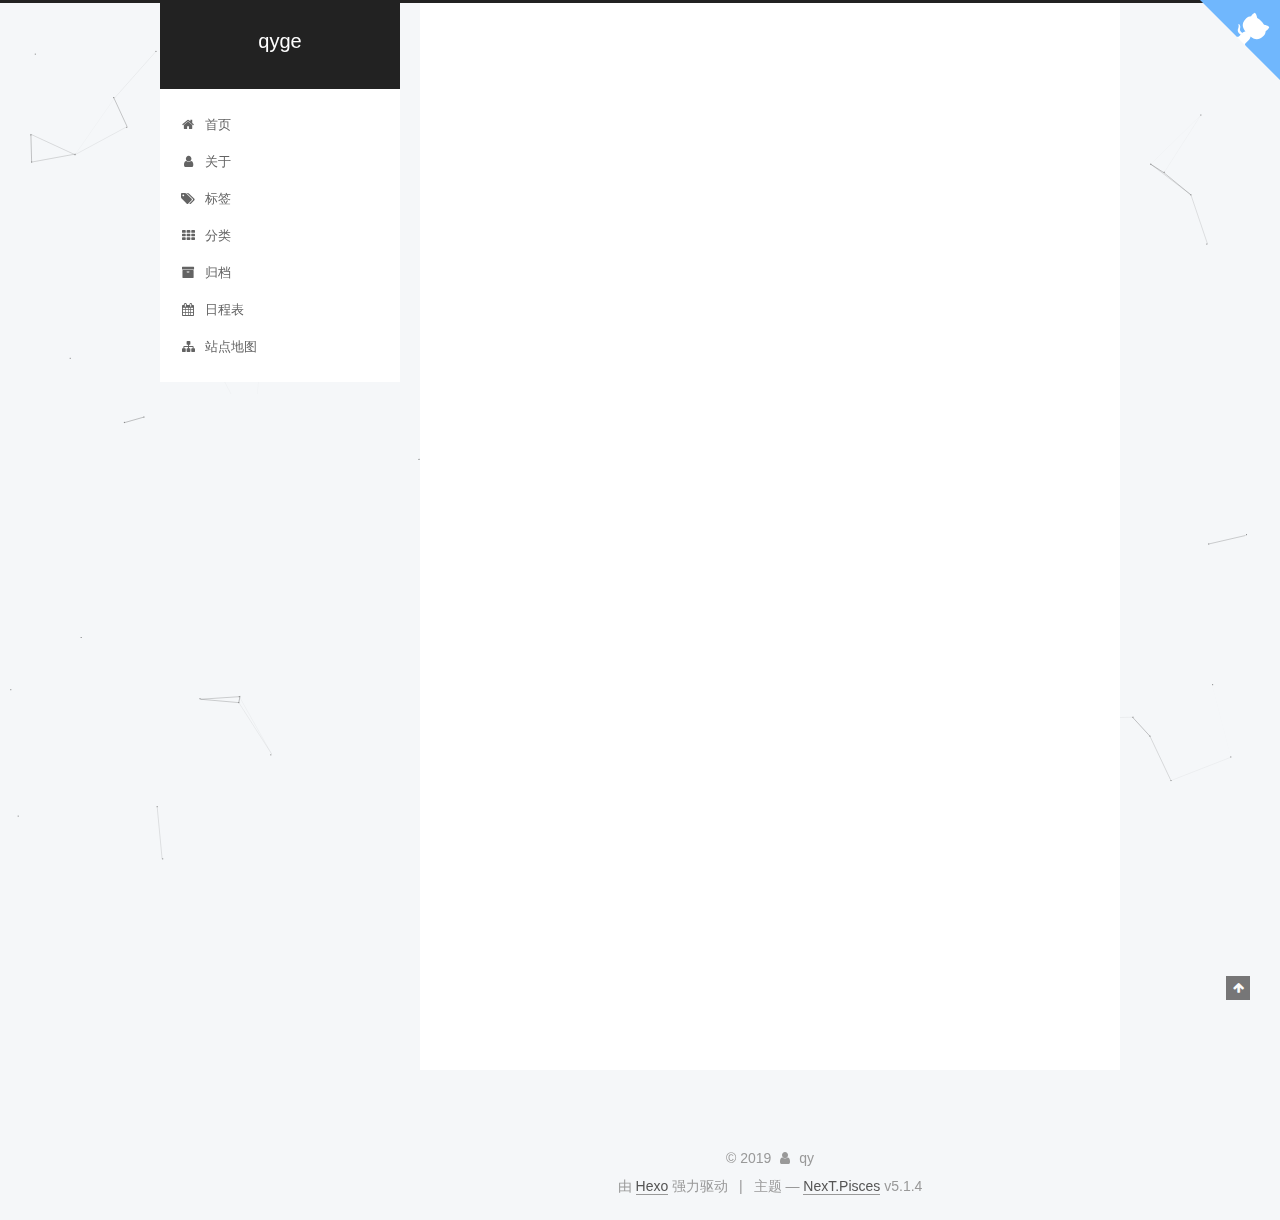
<file: index.html>
<!DOCTYPE html>



  


<html class="theme-next pisces use-motion" lang="zh-Hans">
<head><meta name="generator" content="Hexo 3.9.0">
  <meta charset="UTF-8">
<meta http-equiv="X-UA-Compatible" content="IE=edge">
<meta name="viewport" content="width=device-width, initial-scale=1, maximum-scale=1">
<meta name="theme-color" content="#222">









<meta http-equiv="Cache-Control" content="no-transform">
<meta http-equiv="Cache-Control" content="no-siteapp">
















  
  
  <link href="/lib/fancybox/source/jquery.fancybox.css?v=2.1.5" rel="stylesheet" type="text/css">







<link href="/lib/font-awesome/css/font-awesome.min.css?v=4.6.2" rel="stylesheet" type="text/css">

<link href="/css/main.css?v=5.1.4" rel="stylesheet" type="text/css">


  <link rel="apple-touch-icon" sizes="180x180" href="/images/apple-touch-icon-next.png?v=5.1.4">


  <link rel="icon" type="image/png" sizes="32x32" href="/images/favicon-32x32-next.png?v=5.1.4">


  <link rel="icon" type="image/png" sizes="16x16" href="/images/favicon-16x16-next.png?v=5.1.4">


  <link rel="mask-icon" href="/images/logo.svg?v=5.1.4" color="#222">





  <meta name="keywords" content="Hexo, NexT">










<meta property="og:type" content="website">
<meta property="og:title" content="qyge">
<meta property="og:url" content="https://qyge.github.io/index.html">
<meta property="og:site_name" content="qyge">
<meta property="og:locale" content="zh-Hans">
<meta name="twitter:card" content="summary">
<meta name="twitter:title" content="qyge">



<script type="text/javascript" id="hexo.configurations">
  var NexT = window.NexT || {};
  var CONFIG = {
    root: '/',
    scheme: 'Pisces',
    version: '5.1.4',
    sidebar: {"position":"left","display":"post","offset":12,"b2t":false,"scrollpercent":false,"onmobile":false},
    fancybox: true,
    tabs: true,
    motion: {"enable":true,"async":false,"transition":{"post_block":"fadeIn","post_header":"slideDownIn","post_body":"slideDownIn","coll_header":"slideLeftIn","sidebar":"slideUpIn"}},
    duoshuo: {
      userId: '0',
      author: '博主'
    },
    algolia: {
      applicationID: '',
      apiKey: '',
      indexName: '',
      hits: {"per_page":10},
      labels: {"input_placeholder":"Search for Posts","hits_empty":"We didn't find any results for the search: ${query}","hits_stats":"${hits} results found in ${time} ms"}
    }
  };
</script>



  <link rel="canonical" href="https://qyge.github.io/">





  <title>qyge</title>
  








</head>

<body itemscope itemtype="http://schema.org/WebPage" lang="zh-Hans">

  
  
    
  

  <div class="container sidebar-position-left 
  page-home">
    <div class="headband"></div>

    <a href="https://your-url" class="github-corner" aria-label="View source on GitHub"><svg width="80" height="80" viewbox="0 0 250 250" style="fill:#70B7FD; color:#fff; position: absolute; top: 0; border: 0; right: 0;" aria-hidden="true"><path d="M0,0 L115,115 L130,115 L142,142 L250,250 L250,0 Z"/><path d="M128.3,109.0 C113.8,99.7 119.0,89.6 119.0,89.6 C122.0,82.7 120.5,78.6 120.5,78.6 C119.2,72.0 123.4,76.3 123.4,76.3 C127.3,80.9 125.5,87.3 125.5,87.3 C122.9,97.6 130.6,101.9 134.4,103.2" fill="currentColor" style="transform-origin: 130px 106px;" class="octo-arm"/><path d="M115.0,115.0 C114.9,115.1 118.7,116.5 119.8,115.4 L133.7,101.6 C136.9,99.2 139.9,98.4 142.2,98.6 C133.8,88.0 127.5,74.4 143.8,58.0 C148.5,53.4 154.0,51.2 159.7,51.0 C160.3,49.4 163.2,43.6 171.4,40.1 C171.4,40.1 176.1,42.5 178.8,56.2 C183.1,58.6 187.2,61.8 190.9,65.4 C194.5,69.0 197.7,73.2 200.1,77.6 C213.8,80.2 216.3,84.9 216.3,84.9 C212.7,93.1 206.9,96.0 205.4,96.6 C205.1,102.4 203.0,107.8 198.3,112.5 C181.9,128.9 168.3,122.5 157.7,114.1 C157.9,116.9 156.7,120.9 152.7,124.9 L141.0,136.5 C139.8,137.7 141.6,141.9 141.8,141.8 Z" fill="currentColor" class="octo-body"/></svg></a><style>.github-corner:hover .octo-arm{animation:octocat-wave 560ms ease-in-out}@keyframes octocat-wave{0%,100%{transform:rotate(0)}20%,60%{transform:rotate(-25deg)}40%,80%{transform:rotate(10deg)}}@media (max-width:500px){.github-corner:hover .octo-arm{animation:none}.github-corner .octo-arm{animation:octocat-wave 560ms ease-in-out}}</style>


    <header id="header" class="header" itemscope itemtype="http://schema.org/WPHeader">
      <div class="header-inner"><div class="site-brand-wrapper">
  <div class="site-meta ">
    

    <div class="custom-logo-site-title">
      <a href="/" class="brand" rel="start">
        <span class="logo-line-before"><i></i></span>
        <span class="site-title">qyge</span>
        <span class="logo-line-after"><i></i></span>
      </a>
    </div>
      
        <p class="site-subtitle"></p>
      
  </div>

  <div class="site-nav-toggle">
    <button>
      <span class="btn-bar"></span>
      <span class="btn-bar"></span>
      <span class="btn-bar"></span>
    </button>
  </div>
</div>

<nav class="site-nav">
  

  
    <ul id="menu" class="menu">
      
        
        <li class="menu-item menu-item-home">
          <a href="/" rel="section">
            
              <i class="menu-item-icon fa fa-fw fa-home //��ҳ"></i> <br>
            
            首页
          </a>
        </li>
      
        
        <li class="menu-item menu-item-about">
          <a href="/about/" rel="section">
            
              <i class="menu-item-icon fa fa-fw fa-user //����"></i> <br>
            
            关于
          </a>
        </li>
      
        
        <li class="menu-item menu-item-tags">
          <a href="/tags/" rel="section">
            
              <i class="menu-item-icon fa fa-fw fa-tags //��ǩ"></i> <br>
            
            标签
          </a>
        </li>
      
        
        <li class="menu-item menu-item-categories">
          <a href="/categories/" rel="section">
            
              <i class="menu-item-icon fa fa-fw fa-th //����"></i> <br>
            
            分类
          </a>
        </li>
      
        
        <li class="menu-item menu-item-archives">
          <a href="/archives/" rel="section">
            
              <i class="menu-item-icon fa fa-fw fa-archive //�鵵"></i> <br>
            
            归档
          </a>
        </li>
      
        
        <li class="menu-item menu-item-schedule">
          <a href="/schedule/" rel="section">
            
              <i class="menu-item-icon fa fa-fw fa-calendar //�ճ̱�"></i> <br>
            
            日程表
          </a>
        </li>
      
        
        <li class="menu-item menu-item-sitemap">
          <a href="/sitemap.xml" rel="section">
            
              <i class="menu-item-icon fa fa-fw fa-sitemap //վ���ͼ"></i> <br>
            
            站点地图
          </a>
        </li>
      

      
    </ul>
  

  
</nav>



 </div>
    </header>

    <main id="main" class="main">
      <div class="main-inner">
        <div class="content-wrap">
          <div id="content" class="content">
            
  <section id="posts" class="posts-expand">
    
      

  

  
  
  

  <article class="post post-type-normal" itemscope itemtype="http://schema.org/Article">
  
  
  
  <div class="post-block">
    <link itemprop="mainEntityOfPage" href="https://qyge.github.io/2019/09/03/hello-world/">

    <span hidden itemprop="author" itemscope itemtype="http://schema.org/Person">
      <meta itemprop="name" content="qy">
      <meta itemprop="description" content>
      <meta itemprop="image" content="/images/avatar.jpg">
    </span>

    <span hidden itemprop="publisher" itemscope itemtype="http://schema.org/Organization">
      <meta itemprop="name" content="qyge">
    </span>

    
      <header class="post-header">

        
        
          <h1 class="post-title" itemprop="name headline">
                
                <a class="post-title-link" href="/2019/09/03/hello-world/" itemprop="url">Hello World</a></h1>
        

        <div class="post-meta">
          <span class="post-time">
            
              <span class="post-meta-item-icon">
                <i class="fa fa-calendar-o"></i>
              </span>
              
                <span class="post-meta-item-text">发表于</span>
              
              <time title="创建于" itemprop="dateCreated datePublished" datetime="2019-09-03T11:59:58+08:00">
                2019-09-03
              </time>
            

            

            
          </span>

          

          
            
          

          
          

          

          

          

        </div>
      </header>
    

    
    
    
    <div class="post-body" itemprop="articleBody">

      
      

      
        
          
            <p>Welcome to <a href="https://hexo.io/" target="_blank" rel="noopener">Hexo</a>! This is your very first post. Check <a href="https://hexo.io/docs/" target="_blank" rel="noopener">documentation</a> for more info. If you get any problems when using Hexo, you can find the answer in <a href="https://hexo.io/docs/troubleshooting.html" target="_blank" rel="noopener">troubleshooting</a> or you can ask me on <a href="https://github.com/hexojs/hexo/issues" target="_blank" rel="noopener">GitHub</a>.</p>
<h2 id="Quick-Start"><a href="#Quick-Start" class="headerlink" title="Quick Start"></a>Quick Start</h2><h3 id="Create-a-new-post"><a href="#Create-a-new-post" class="headerlink" title="Create a new post"></a>Create a new post</h3><figure class="highlight bash"><table><tr><td class="gutter"><pre><span class="line">1</span><br></pre></td><td class="code"><pre><span class="line">$ hexo new <span class="string">"My New Post"</span></span><br></pre></td></tr></table></figure>

<p>More info: <a href="https://hexo.io/docs/writing.html" target="_blank" rel="noopener">Writing</a></p>
<h3 id="Run-server"><a href="#Run-server" class="headerlink" title="Run server"></a>Run server</h3><figure class="highlight bash"><table><tr><td class="gutter"><pre><span class="line">1</span><br></pre></td><td class="code"><pre><span class="line">$ hexo server</span><br></pre></td></tr></table></figure>

<p>More info: <a href="https://hexo.io/docs/server.html" target="_blank" rel="noopener">Server</a></p>
<h3 id="Generate-static-files"><a href="#Generate-static-files" class="headerlink" title="Generate static files"></a>Generate static files</h3><figure class="highlight bash"><table><tr><td class="gutter"><pre><span class="line">1</span><br></pre></td><td class="code"><pre><span class="line">$ hexo generate</span><br></pre></td></tr></table></figure>

<p>More info: <a href="https://hexo.io/docs/generating.html" target="_blank" rel="noopener">Generating</a></p>
<h3 id="Deploy-to-remote-sites"><a href="#Deploy-to-remote-sites" class="headerlink" title="Deploy to remote sites"></a>Deploy to remote sites</h3><figure class="highlight bash"><table><tr><td class="gutter"><pre><span class="line">1</span><br></pre></td><td class="code"><pre><span class="line">$ hexo deploy</span><br></pre></td></tr></table></figure>

<p>More info: <a href="https://hexo.io/docs/deployment.html" target="_blank" rel="noopener">Deployment</a></p>

          
        
      
    </div>
    
    
    


       <div>
          
       </div>


    

    

    

    <footer class="post-footer">
      


      

      

      
      
        <div class="post-eof"></div>
      
    </footer>
  </div>
  
  
  
  </article>


    
  </section>

  


          </div>
          


          

        </div>
        
          
  
  <div class="sidebar-toggle">
    <div class="sidebar-toggle-line-wrap">
      <span class="sidebar-toggle-line sidebar-toggle-line-first"></span>
      <span class="sidebar-toggle-line sidebar-toggle-line-middle"></span>
      <span class="sidebar-toggle-line sidebar-toggle-line-last"></span>
    </div>
  </div>

  <aside id="sidebar" class="sidebar">
    
    <div class="sidebar-inner">

      

      

      <section class="site-overview-wrap sidebar-panel sidebar-panel-active">
        <div class="site-overview">
          <div class="site-author motion-element" itemprop="author" itemscope itemtype="http://schema.org/Person">
            
              <img class="site-author-image" itemprop="image" src="/images/avatar.jpg" alt="qy">
            
              <p class="site-author-name" itemprop="name">qy</p>
              <p class="site-description motion-element" itemprop="description"></p>
          </div>

          <nav class="site-state motion-element">

            
              <div class="site-state-item site-state-posts">
              
                <a href="/archives/">
              
                  <span class="site-state-item-count">1</span>
                  <span class="site-state-item-name">日志</span>
                </a>
              </div>
            

            

            

          </nav>

          

          

          
          

          
          

          

        </div>
      </section>

      

      

    </div>
  </aside>


        
      </div>
    </main>

    <footer id="footer" class="footer">
      <div class="footer-inner">
        <div class="copyright">&copy; <span itemprop="copyrightYear">2019</span>
  <span class="with-love">
    <i class="fa fa-user"></i>
  </span>
  <span class="author" itemprop="copyrightHolder">qy</span>

  
</div>


  <div class="powered-by">由 <a class="theme-link" target="_blank" href="https://hexo.io">Hexo</a> 强力驱动</div>



  <span class="post-meta-divider">|</span>



  <div class="theme-info">主题 &mdash; <a class="theme-link" target="_blank" href="https://github.com/iissnan/hexo-theme-next">NexT.Pisces</a> v5.1.4</div>




        







        
      </div>
    </footer>

    
      <div class="back-to-top">
        <i class="fa fa-arrow-up"></i>
        
      </div>
    

    

  </div>

  

<script type="text/javascript">
  if (Object.prototype.toString.call(window.Promise) !== '[object Function]') {
    window.Promise = null;
  }
</script>









  


  











  
  
    <script type="text/javascript" src="/lib/jquery/index.js?v=2.1.3"></script>
  

  
  
    <script type="text/javascript" src="/lib/fastclick/lib/fastclick.min.js?v=1.0.6"></script>
  

  
  
    <script type="text/javascript" src="/lib/jquery_lazyload/jquery.lazyload.js?v=1.9.7"></script>
  

  
  
    <script type="text/javascript" src="/lib/velocity/velocity.min.js?v=1.2.1"></script>
  

  
  
    <script type="text/javascript" src="/lib/velocity/velocity.ui.min.js?v=1.2.1"></script>
  

  
  
    <script type="text/javascript" src="/lib/fancybox/source/jquery.fancybox.pack.js?v=2.1.5"></script>
  

  
  
    <script type="text/javascript" src="/lib/canvas-nest/canvas-nest.min.js"></script>
  


  


  <script type="text/javascript" src="/js/src/utils.js?v=5.1.4"></script>

  <script type="text/javascript" src="/js/src/motion.js?v=5.1.4"></script>



  
  


  <script type="text/javascript" src="/js/src/affix.js?v=5.1.4"></script>

  <script type="text/javascript" src="/js/src/schemes/pisces.js?v=5.1.4"></script>



  

  


  <script type="text/javascript" src="/js/src/bootstrap.js?v=5.1.4"></script>



  


  




	





  





  












  





  

  

  

  
  

  

  

  

</body>
</html>
</file>
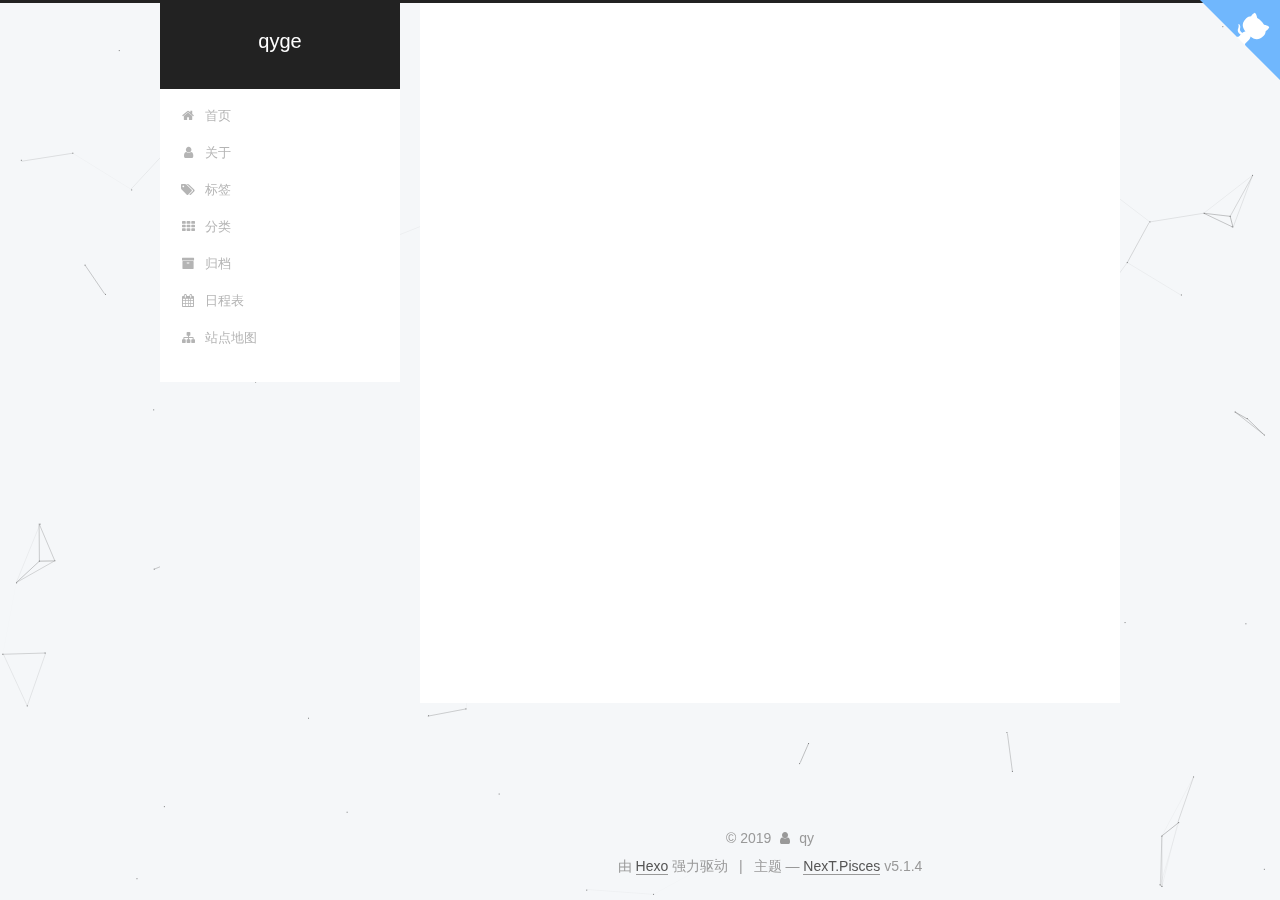
<file: archives/index.html>
<!DOCTYPE html>



  


<html class="theme-next pisces use-motion" lang="zh-Hans">
<head><meta name="generator" content="Hexo 3.9.0">
  <meta charset="UTF-8">
<meta http-equiv="X-UA-Compatible" content="IE=edge">
<meta name="viewport" content="width=device-width, initial-scale=1, maximum-scale=1">
<meta name="theme-color" content="#222">









<meta http-equiv="Cache-Control" content="no-transform">
<meta http-equiv="Cache-Control" content="no-siteapp">
















  
  
  <link href="/lib/fancybox/source/jquery.fancybox.css?v=2.1.5" rel="stylesheet" type="text/css">







<link href="/lib/font-awesome/css/font-awesome.min.css?v=4.6.2" rel="stylesheet" type="text/css">

<link href="/css/main.css?v=5.1.4" rel="stylesheet" type="text/css">


  <link rel="apple-touch-icon" sizes="180x180" href="/images/apple-touch-icon-next.png?v=5.1.4">


  <link rel="icon" type="image/png" sizes="32x32" href="/images/favicon-32x32-next.png?v=5.1.4">


  <link rel="icon" type="image/png" sizes="16x16" href="/images/favicon-16x16-next.png?v=5.1.4">


  <link rel="mask-icon" href="/images/logo.svg?v=5.1.4" color="#222">





  <meta name="keywords" content="Hexo, NexT">










<meta property="og:type" content="website">
<meta property="og:title" content="qyge">
<meta property="og:url" content="https://qyge.github.io/archives/index.html">
<meta property="og:site_name" content="qyge">
<meta property="og:locale" content="zh-Hans">
<meta name="twitter:card" content="summary">
<meta name="twitter:title" content="qyge">



<script type="text/javascript" id="hexo.configurations">
  var NexT = window.NexT || {};
  var CONFIG = {
    root: '/',
    scheme: 'Pisces',
    version: '5.1.4',
    sidebar: {"position":"left","display":"post","offset":12,"b2t":false,"scrollpercent":false,"onmobile":false},
    fancybox: true,
    tabs: true,
    motion: {"enable":true,"async":false,"transition":{"post_block":"fadeIn","post_header":"slideDownIn","post_body":"slideDownIn","coll_header":"slideLeftIn","sidebar":"slideUpIn"}},
    duoshuo: {
      userId: '0',
      author: '博主'
    },
    algolia: {
      applicationID: '',
      apiKey: '',
      indexName: '',
      hits: {"per_page":10},
      labels: {"input_placeholder":"Search for Posts","hits_empty":"We didn't find any results for the search: ${query}","hits_stats":"${hits} results found in ${time} ms"}
    }
  };
</script>



  <link rel="canonical" href="https://qyge.github.io/archives/">





  <title>归档 | qyge</title>
  








</head>

<body itemscope itemtype="http://schema.org/WebPage" lang="zh-Hans">

  
  
    
  

  <div class="container sidebar-position-left page-archive">
    <div class="headband"></div>

    <a href="https://your-url" class="github-corner" aria-label="View source on GitHub"><svg width="80" height="80" viewbox="0 0 250 250" style="fill:#70B7FD; color:#fff; position: absolute; top: 0; border: 0; right: 0;" aria-hidden="true"><path d="M0,0 L115,115 L130,115 L142,142 L250,250 L250,0 Z"/><path d="M128.3,109.0 C113.8,99.7 119.0,89.6 119.0,89.6 C122.0,82.7 120.5,78.6 120.5,78.6 C119.2,72.0 123.4,76.3 123.4,76.3 C127.3,80.9 125.5,87.3 125.5,87.3 C122.9,97.6 130.6,101.9 134.4,103.2" fill="currentColor" style="transform-origin: 130px 106px;" class="octo-arm"/><path d="M115.0,115.0 C114.9,115.1 118.7,116.5 119.8,115.4 L133.7,101.6 C136.9,99.2 139.9,98.4 142.2,98.6 C133.8,88.0 127.5,74.4 143.8,58.0 C148.5,53.4 154.0,51.2 159.7,51.0 C160.3,49.4 163.2,43.6 171.4,40.1 C171.4,40.1 176.1,42.5 178.8,56.2 C183.1,58.6 187.2,61.8 190.9,65.4 C194.5,69.0 197.7,73.2 200.1,77.6 C213.8,80.2 216.3,84.9 216.3,84.9 C212.7,93.1 206.9,96.0 205.4,96.6 C205.1,102.4 203.0,107.8 198.3,112.5 C181.9,128.9 168.3,122.5 157.7,114.1 C157.9,116.9 156.7,120.9 152.7,124.9 L141.0,136.5 C139.8,137.7 141.6,141.9 141.8,141.8 Z" fill="currentColor" class="octo-body"/></svg></a><style>.github-corner:hover .octo-arm{animation:octocat-wave 560ms ease-in-out}@keyframes octocat-wave{0%,100%{transform:rotate(0)}20%,60%{transform:rotate(-25deg)}40%,80%{transform:rotate(10deg)}}@media (max-width:500px){.github-corner:hover .octo-arm{animation:none}.github-corner .octo-arm{animation:octocat-wave 560ms ease-in-out}}</style>


    <header id="header" class="header" itemscope itemtype="http://schema.org/WPHeader">
      <div class="header-inner"><div class="site-brand-wrapper">
  <div class="site-meta ">
    

    <div class="custom-logo-site-title">
      <a href="/" class="brand" rel="start">
        <span class="logo-line-before"><i></i></span>
        <span class="site-title">qyge</span>
        <span class="logo-line-after"><i></i></span>
      </a>
    </div>
      
        <p class="site-subtitle"></p>
      
  </div>

  <div class="site-nav-toggle">
    <button>
      <span class="btn-bar"></span>
      <span class="btn-bar"></span>
      <span class="btn-bar"></span>
    </button>
  </div>
</div>

<nav class="site-nav">
  

  
    <ul id="menu" class="menu">
      
        
        <li class="menu-item menu-item-home">
          <a href="/" rel="section">
            
              <i class="menu-item-icon fa fa-fw fa-home //��ҳ"></i> <br>
            
            首页
          </a>
        </li>
      
        
        <li class="menu-item menu-item-about">
          <a href="/about/" rel="section">
            
              <i class="menu-item-icon fa fa-fw fa-user //����"></i> <br>
            
            关于
          </a>
        </li>
      
        
        <li class="menu-item menu-item-tags">
          <a href="/tags/" rel="section">
            
              <i class="menu-item-icon fa fa-fw fa-tags //��ǩ"></i> <br>
            
            标签
          </a>
        </li>
      
        
        <li class="menu-item menu-item-categories">
          <a href="/categories/" rel="section">
            
              <i class="menu-item-icon fa fa-fw fa-th //����"></i> <br>
            
            分类
          </a>
        </li>
      
        
        <li class="menu-item menu-item-archives">
          <a href="/archives/" rel="section">
            
              <i class="menu-item-icon fa fa-fw fa-archive //�鵵"></i> <br>
            
            归档
          </a>
        </li>
      
        
        <li class="menu-item menu-item-schedule">
          <a href="/schedule/" rel="section">
            
              <i class="menu-item-icon fa fa-fw fa-calendar //�ճ̱�"></i> <br>
            
            日程表
          </a>
        </li>
      
        
        <li class="menu-item menu-item-sitemap">
          <a href="/sitemap.xml" rel="section">
            
              <i class="menu-item-icon fa fa-fw fa-sitemap //վ���ͼ"></i> <br>
            
            站点地图
          </a>
        </li>
      

      
    </ul>
  

  
</nav>



 </div>
    </header>

    <main id="main" class="main">
      <div class="main-inner">
        <div class="content-wrap">
          <div id="content" class="content">
            

  
  
  
  <div class="post-block archive">
    <div id="posts" class="posts-collapse">
      <span class="archive-move-on"></span>

      <span class="archive-page-counter">
        
        
        
          
        
        嗯..! 目前共计 1 篇日志。 继续努力。
      </span>

      

        
        
        

        
          
          <div class="collection-title">
            <h1 class="archive-year" id="archive-year-2019">2019</h1>
          </div>
        
        

        

  <article class="post post-type-normal" itemscope itemtype="http://schema.org/Article">
    <header class="post-header">

      <h2 class="post-title">
        
            <a class="post-title-link" href="/2019/09/03/hello-world/" itemprop="url">
              
                <span itemprop="name">Hello World</span>
              
            </a>
        
      </h2>

      <div class="post-meta">
        <time class="post-time" itemprop="dateCreated" datetime="2019-09-03T11:59:58+08:00" content="2019-09-03">
          09-03
        </time>
      </div>

    </header>
  </article>



      

    </div>
  </div>
  
  
  

  



          </div>
          


          

        </div>
        
          
  
  <div class="sidebar-toggle">
    <div class="sidebar-toggle-line-wrap">
      <span class="sidebar-toggle-line sidebar-toggle-line-first"></span>
      <span class="sidebar-toggle-line sidebar-toggle-line-middle"></span>
      <span class="sidebar-toggle-line sidebar-toggle-line-last"></span>
    </div>
  </div>

  <aside id="sidebar" class="sidebar">
    
    <div class="sidebar-inner">

      

      

      <section class="site-overview-wrap sidebar-panel sidebar-panel-active">
        <div class="site-overview">
          <div class="site-author motion-element" itemprop="author" itemscope itemtype="http://schema.org/Person">
            
              <img class="site-author-image" itemprop="image" src="/images/avatar.jpg" alt="qy">
            
              <p class="site-author-name" itemprop="name">qy</p>
              <p class="site-description motion-element" itemprop="description"></p>
          </div>

          <nav class="site-state motion-element">

            
              <div class="site-state-item site-state-posts">
              
                <a href="/archives/">
              
                  <span class="site-state-item-count">1</span>
                  <span class="site-state-item-name">日志</span>
                </a>
              </div>
            

            

            

          </nav>

          

          

          
          

          
          

          

        </div>
      </section>

      

      

    </div>
  </aside>


        
      </div>
    </main>

    <footer id="footer" class="footer">
      <div class="footer-inner">
        <div class="copyright">&copy; <span itemprop="copyrightYear">2019</span>
  <span class="with-love">
    <i class="fa fa-user"></i>
  </span>
  <span class="author" itemprop="copyrightHolder">qy</span>

  
</div>


  <div class="powered-by">由 <a class="theme-link" target="_blank" href="https://hexo.io">Hexo</a> 强力驱动</div>



  <span class="post-meta-divider">|</span>



  <div class="theme-info">主题 &mdash; <a class="theme-link" target="_blank" href="https://github.com/iissnan/hexo-theme-next">NexT.Pisces</a> v5.1.4</div>




        







        
      </div>
    </footer>

    
      <div class="back-to-top">
        <i class="fa fa-arrow-up"></i>
        
      </div>
    

    

  </div>

  

<script type="text/javascript">
  if (Object.prototype.toString.call(window.Promise) !== '[object Function]') {
    window.Promise = null;
  }
</script>









  


  











  
  
    <script type="text/javascript" src="/lib/jquery/index.js?v=2.1.3"></script>
  

  
  
    <script type="text/javascript" src="/lib/fastclick/lib/fastclick.min.js?v=1.0.6"></script>
  

  
  
    <script type="text/javascript" src="/lib/jquery_lazyload/jquery.lazyload.js?v=1.9.7"></script>
  

  
  
    <script type="text/javascript" src="/lib/velocity/velocity.min.js?v=1.2.1"></script>
  

  
  
    <script type="text/javascript" src="/lib/velocity/velocity.ui.min.js?v=1.2.1"></script>
  

  
  
    <script type="text/javascript" src="/lib/fancybox/source/jquery.fancybox.pack.js?v=2.1.5"></script>
  

  
  
    <script type="text/javascript" src="/lib/canvas-nest/canvas-nest.min.js"></script>
  


  


  <script type="text/javascript" src="/js/src/utils.js?v=5.1.4"></script>

  <script type="text/javascript" src="/js/src/motion.js?v=5.1.4"></script>



  
  


  <script type="text/javascript" src="/js/src/affix.js?v=5.1.4"></script>

  <script type="text/javascript" src="/js/src/schemes/pisces.js?v=5.1.4"></script>



  

  


  <script type="text/javascript" src="/js/src/bootstrap.js?v=5.1.4"></script>



  


  




	





  





  












  





  

  

  

  
  

  

  

  

</body>
</html>
</file>
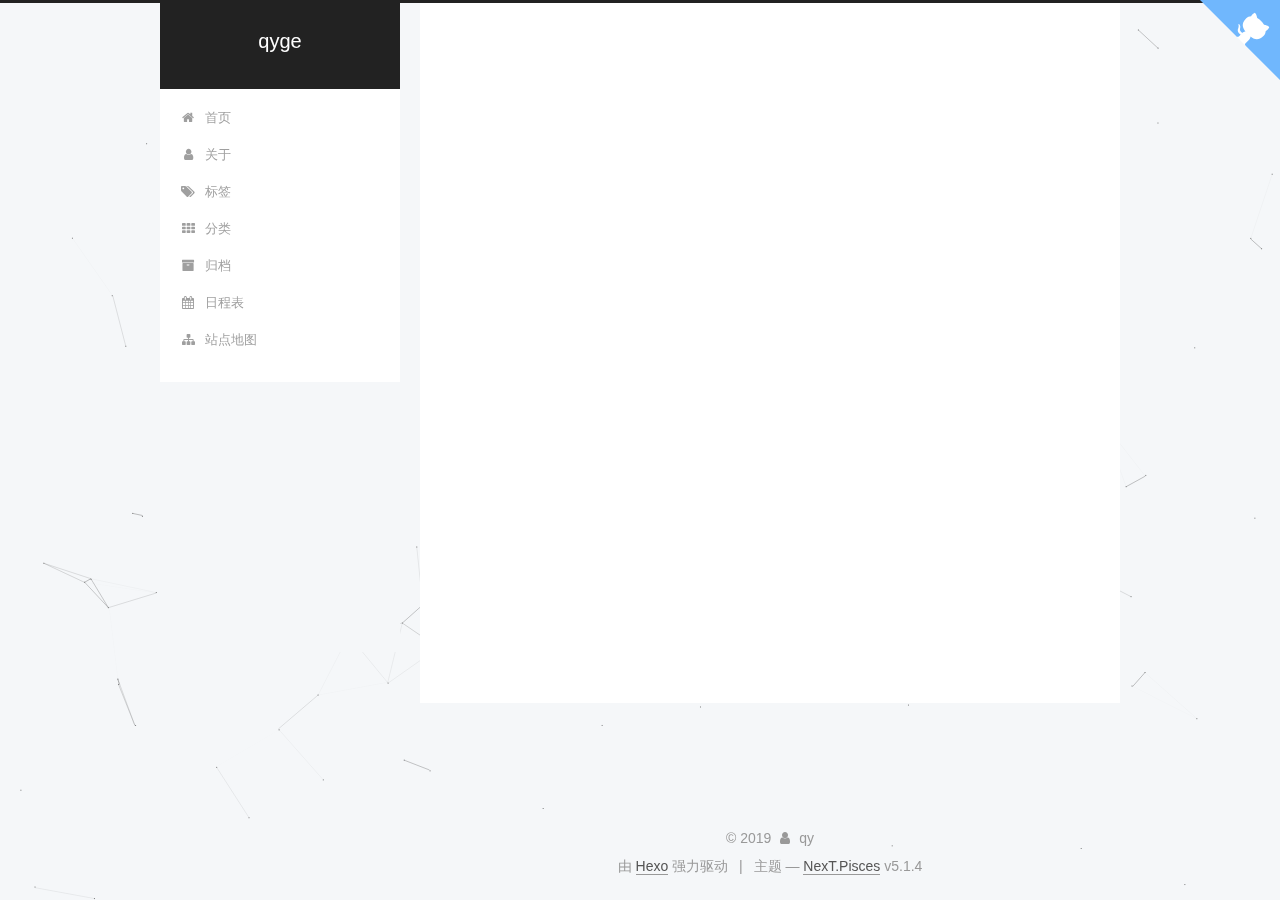
<file: tags/index.html>
<!DOCTYPE html>



  


<html class="theme-next pisces use-motion" lang="zh-Hans">
<head><meta name="generator" content="Hexo 3.9.0">
  <meta charset="UTF-8">
<meta http-equiv="X-UA-Compatible" content="IE=edge">
<meta name="viewport" content="width=device-width, initial-scale=1, maximum-scale=1">
<meta name="theme-color" content="#222">









<meta http-equiv="Cache-Control" content="no-transform">
<meta http-equiv="Cache-Control" content="no-siteapp">
















  
  
  <link href="/lib/fancybox/source/jquery.fancybox.css?v=2.1.5" rel="stylesheet" type="text/css">







<link href="/lib/font-awesome/css/font-awesome.min.css?v=4.6.2" rel="stylesheet" type="text/css">

<link href="/css/main.css?v=5.1.4" rel="stylesheet" type="text/css">


  <link rel="apple-touch-icon" sizes="180x180" href="/images/apple-touch-icon-next.png?v=5.1.4">


  <link rel="icon" type="image/png" sizes="32x32" href="/images/favicon-32x32-next.png?v=5.1.4">


  <link rel="icon" type="image/png" sizes="16x16" href="/images/favicon-16x16-next.png?v=5.1.4">


  <link rel="mask-icon" href="/images/logo.svg?v=5.1.4" color="#222">





  <meta name="keywords" content="Hexo, NexT">










<meta name="description" content="title: tagsdate: 2018-01-20 18:57:48type: “tags”">
<meta property="og:type" content="website">
<meta property="og:title" content="qyge">
<meta property="og:url" content="https://qyge.github.io/tags/index.html">
<meta property="og:site_name" content="qyge">
<meta property="og:description" content="title: tagsdate: 2018-01-20 18:57:48type: “tags”">
<meta property="og:locale" content="zh-Hans">
<meta property="og:updated_time" content="2019-09-03T08:01:38.164Z">
<meta name="twitter:card" content="summary">
<meta name="twitter:title" content="qyge">
<meta name="twitter:description" content="title: tagsdate: 2018-01-20 18:57:48type: “tags”">



<script type="text/javascript" id="hexo.configurations">
  var NexT = window.NexT || {};
  var CONFIG = {
    root: '/',
    scheme: 'Pisces',
    version: '5.1.4',
    sidebar: {"position":"left","display":"post","offset":12,"b2t":false,"scrollpercent":false,"onmobile":false},
    fancybox: true,
    tabs: true,
    motion: {"enable":true,"async":false,"transition":{"post_block":"fadeIn","post_header":"slideDownIn","post_body":"slideDownIn","coll_header":"slideLeftIn","sidebar":"slideUpIn"}},
    duoshuo: {
      userId: '0',
      author: '博主'
    },
    algolia: {
      applicationID: '',
      apiKey: '',
      indexName: '',
      hits: {"per_page":10},
      labels: {"input_placeholder":"Search for Posts","hits_empty":"We didn't find any results for the search: ${query}","hits_stats":"${hits} results found in ${time} ms"}
    }
  };
</script>



  <link rel="canonical" href="https://qyge.github.io/tags/">





  <title> | qyge</title>
  








</head>

<body itemscope itemtype="http://schema.org/WebPage" lang="zh-Hans">

  
  
    
  

  <div class="container sidebar-position-left page-post-detail">
    <div class="headband"></div>

    <a href="https://your-url" class="github-corner" aria-label="View source on GitHub"><svg width="80" height="80" viewbox="0 0 250 250" style="fill:#70B7FD; color:#fff; position: absolute; top: 0; border: 0; right: 0;" aria-hidden="true"><path d="M0,0 L115,115 L130,115 L142,142 L250,250 L250,0 Z"/><path d="M128.3,109.0 C113.8,99.7 119.0,89.6 119.0,89.6 C122.0,82.7 120.5,78.6 120.5,78.6 C119.2,72.0 123.4,76.3 123.4,76.3 C127.3,80.9 125.5,87.3 125.5,87.3 C122.9,97.6 130.6,101.9 134.4,103.2" fill="currentColor" style="transform-origin: 130px 106px;" class="octo-arm"/><path d="M115.0,115.0 C114.9,115.1 118.7,116.5 119.8,115.4 L133.7,101.6 C136.9,99.2 139.9,98.4 142.2,98.6 C133.8,88.0 127.5,74.4 143.8,58.0 C148.5,53.4 154.0,51.2 159.7,51.0 C160.3,49.4 163.2,43.6 171.4,40.1 C171.4,40.1 176.1,42.5 178.8,56.2 C183.1,58.6 187.2,61.8 190.9,65.4 C194.5,69.0 197.7,73.2 200.1,77.6 C213.8,80.2 216.3,84.9 216.3,84.9 C212.7,93.1 206.9,96.0 205.4,96.6 C205.1,102.4 203.0,107.8 198.3,112.5 C181.9,128.9 168.3,122.5 157.7,114.1 C157.9,116.9 156.7,120.9 152.7,124.9 L141.0,136.5 C139.8,137.7 141.6,141.9 141.8,141.8 Z" fill="currentColor" class="octo-body"/></svg></a><style>.github-corner:hover .octo-arm{animation:octocat-wave 560ms ease-in-out}@keyframes octocat-wave{0%,100%{transform:rotate(0)}20%,60%{transform:rotate(-25deg)}40%,80%{transform:rotate(10deg)}}@media (max-width:500px){.github-corner:hover .octo-arm{animation:none}.github-corner .octo-arm{animation:octocat-wave 560ms ease-in-out}}</style>


    <header id="header" class="header" itemscope itemtype="http://schema.org/WPHeader">
      <div class="header-inner"><div class="site-brand-wrapper">
  <div class="site-meta ">
    

    <div class="custom-logo-site-title">
      <a href="/" class="brand" rel="start">
        <span class="logo-line-before"><i></i></span>
        <span class="site-title">qyge</span>
        <span class="logo-line-after"><i></i></span>
      </a>
    </div>
      
        <p class="site-subtitle"></p>
      
  </div>

  <div class="site-nav-toggle">
    <button>
      <span class="btn-bar"></span>
      <span class="btn-bar"></span>
      <span class="btn-bar"></span>
    </button>
  </div>
</div>

<nav class="site-nav">
  

  
    <ul id="menu" class="menu">
      
        
        <li class="menu-item menu-item-home">
          <a href="/" rel="section">
            
              <i class="menu-item-icon fa fa-fw fa-home //��ҳ"></i> <br>
            
            首页
          </a>
        </li>
      
        
        <li class="menu-item menu-item-about">
          <a href="/about/" rel="section">
            
              <i class="menu-item-icon fa fa-fw fa-user //����"></i> <br>
            
            关于
          </a>
        </li>
      
        
        <li class="menu-item menu-item-tags">
          <a href="/tags/" rel="section">
            
              <i class="menu-item-icon fa fa-fw fa-tags //��ǩ"></i> <br>
            
            标签
          </a>
        </li>
      
        
        <li class="menu-item menu-item-categories">
          <a href="/categories/" rel="section">
            
              <i class="menu-item-icon fa fa-fw fa-th //����"></i> <br>
            
            分类
          </a>
        </li>
      
        
        <li class="menu-item menu-item-archives">
          <a href="/archives/" rel="section">
            
              <i class="menu-item-icon fa fa-fw fa-archive //�鵵"></i> <br>
            
            归档
          </a>
        </li>
      
        
        <li class="menu-item menu-item-schedule">
          <a href="/schedule/" rel="section">
            
              <i class="menu-item-icon fa fa-fw fa-calendar //�ճ̱�"></i> <br>
            
            日程表
          </a>
        </li>
      
        
        <li class="menu-item menu-item-sitemap">
          <a href="/sitemap.xml" rel="section">
            
              <i class="menu-item-icon fa fa-fw fa-sitemap //վ���ͼ"></i> <br>
            
            站点地图
          </a>
        </li>
      

      
    </ul>
  

  
</nav>



 </div>
    </header>

    <main id="main" class="main">
      <div class="main-inner">
        <div class="content-wrap">
          <div id="content" class="content">
            

  <div id="posts" class="posts-expand">
    
    
    
    <div class="post-block page">
      <header class="post-header">

	<h1 class="post-title" itemprop="name headline"></h1>



</header>

      
      
      
      <div class="post-body">
        
        
          <p>title: tags<br>date: 2018-01-20 18:57:48<br>type: “tags”</p>

        
      </div>
      
      
      
    </div>
    
    
    
  </div>


          </div>
          


          

  



        </div>
        
          
  
  <div class="sidebar-toggle">
    <div class="sidebar-toggle-line-wrap">
      <span class="sidebar-toggle-line sidebar-toggle-line-first"></span>
      <span class="sidebar-toggle-line sidebar-toggle-line-middle"></span>
      <span class="sidebar-toggle-line sidebar-toggle-line-last"></span>
    </div>
  </div>

  <aside id="sidebar" class="sidebar">
    
    <div class="sidebar-inner">

      

      

      <section class="site-overview-wrap sidebar-panel sidebar-panel-active">
        <div class="site-overview">
          <div class="site-author motion-element" itemprop="author" itemscope itemtype="http://schema.org/Person">
            
              <img class="site-author-image" itemprop="image" src="/images/avatar.jpg" alt="qy">
            
              <p class="site-author-name" itemprop="name">qy</p>
              <p class="site-description motion-element" itemprop="description"></p>
          </div>

          <nav class="site-state motion-element">

            
              <div class="site-state-item site-state-posts">
              
                <a href="/archives/">
              
                  <span class="site-state-item-count">1</span>
                  <span class="site-state-item-name">日志</span>
                </a>
              </div>
            

            

            

          </nav>

          

          

          
          

          
          

          

        </div>
      </section>

      

      

    </div>
  </aside>


        
      </div>
    </main>

    <footer id="footer" class="footer">
      <div class="footer-inner">
        <div class="copyright">&copy; <span itemprop="copyrightYear">2019</span>
  <span class="with-love">
    <i class="fa fa-user"></i>
  </span>
  <span class="author" itemprop="copyrightHolder">qy</span>

  
</div>


  <div class="powered-by">由 <a class="theme-link" target="_blank" href="https://hexo.io">Hexo</a> 强力驱动</div>



  <span class="post-meta-divider">|</span>



  <div class="theme-info">主题 &mdash; <a class="theme-link" target="_blank" href="https://github.com/iissnan/hexo-theme-next">NexT.Pisces</a> v5.1.4</div>




        







        
      </div>
    </footer>

    
      <div class="back-to-top">
        <i class="fa fa-arrow-up"></i>
        
      </div>
    

    

  </div>

  

<script type="text/javascript">
  if (Object.prototype.toString.call(window.Promise) !== '[object Function]') {
    window.Promise = null;
  }
</script>









  


  











  
  
    <script type="text/javascript" src="/lib/jquery/index.js?v=2.1.3"></script>
  

  
  
    <script type="text/javascript" src="/lib/fastclick/lib/fastclick.min.js?v=1.0.6"></script>
  

  
  
    <script type="text/javascript" src="/lib/jquery_lazyload/jquery.lazyload.js?v=1.9.7"></script>
  

  
  
    <script type="text/javascript" src="/lib/velocity/velocity.min.js?v=1.2.1"></script>
  

  
  
    <script type="text/javascript" src="/lib/velocity/velocity.ui.min.js?v=1.2.1"></script>
  

  
  
    <script type="text/javascript" src="/lib/fancybox/source/jquery.fancybox.pack.js?v=2.1.5"></script>
  

  
  
    <script type="text/javascript" src="/lib/canvas-nest/canvas-nest.min.js"></script>
  


  


  <script type="text/javascript" src="/js/src/utils.js?v=5.1.4"></script>

  <script type="text/javascript" src="/js/src/motion.js?v=5.1.4"></script>



  
  


  <script type="text/javascript" src="/js/src/affix.js?v=5.1.4"></script>

  <script type="text/javascript" src="/js/src/schemes/pisces.js?v=5.1.4"></script>



  
  <script type="text/javascript" src="/js/src/scrollspy.js?v=5.1.4"></script>
<script type="text/javascript" src="/js/src/post-details.js?v=5.1.4"></script>



  


  <script type="text/javascript" src="/js/src/bootstrap.js?v=5.1.4"></script>



  


  




	





  





  












  





  

  

  

  
  

  

  

  

</body>
</html>
</file>
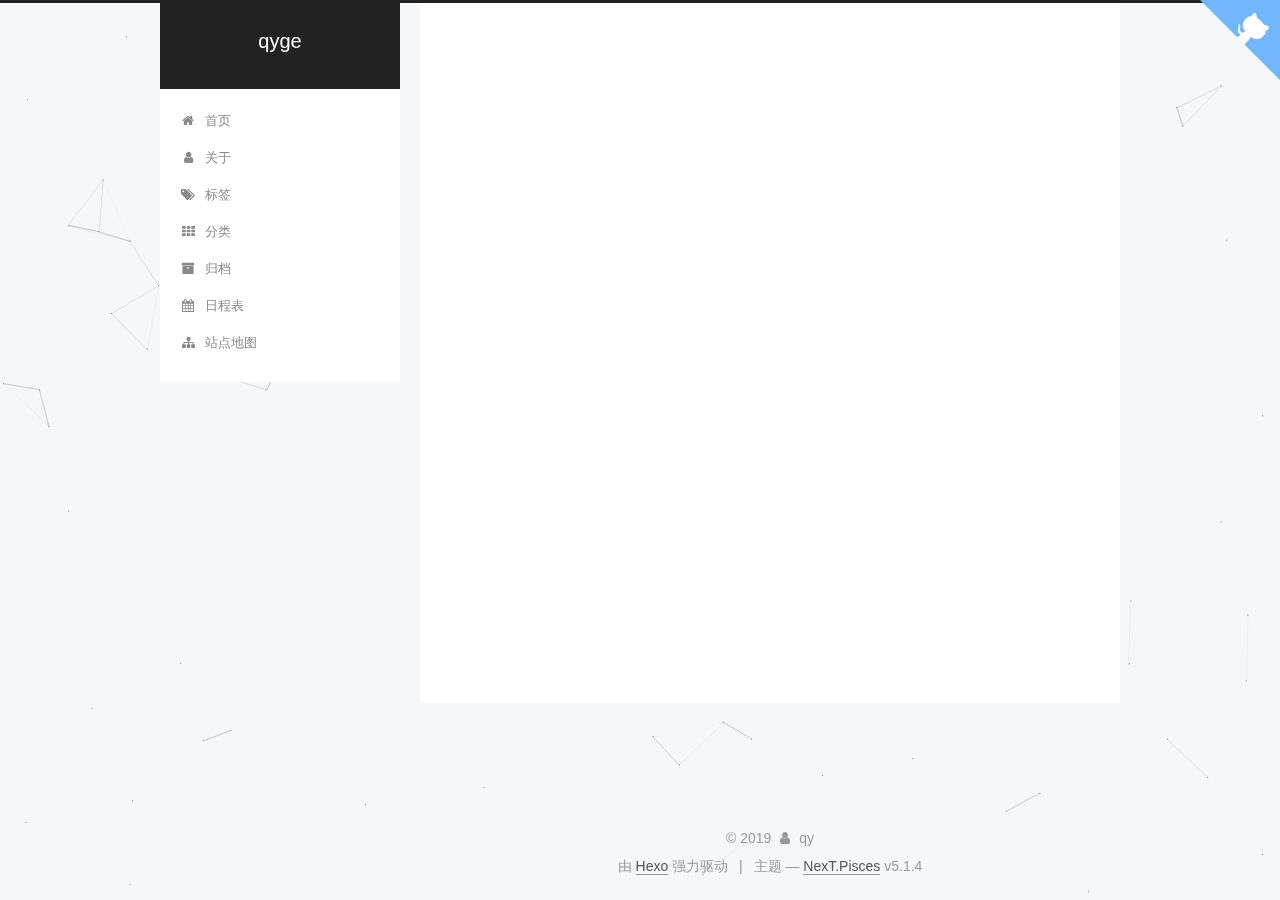
<file: archives/2019/index.html>
<!DOCTYPE html>



  


<html class="theme-next pisces use-motion" lang="zh-Hans">
<head><meta name="generator" content="Hexo 3.9.0">
  <meta charset="UTF-8">
<meta http-equiv="X-UA-Compatible" content="IE=edge">
<meta name="viewport" content="width=device-width, initial-scale=1, maximum-scale=1">
<meta name="theme-color" content="#222">









<meta http-equiv="Cache-Control" content="no-transform">
<meta http-equiv="Cache-Control" content="no-siteapp">
















  
  
  <link href="/lib/fancybox/source/jquery.fancybox.css?v=2.1.5" rel="stylesheet" type="text/css">







<link href="/lib/font-awesome/css/font-awesome.min.css?v=4.6.2" rel="stylesheet" type="text/css">

<link href="/css/main.css?v=5.1.4" rel="stylesheet" type="text/css">


  <link rel="apple-touch-icon" sizes="180x180" href="/images/apple-touch-icon-next.png?v=5.1.4">


  <link rel="icon" type="image/png" sizes="32x32" href="/images/favicon-32x32-next.png?v=5.1.4">


  <link rel="icon" type="image/png" sizes="16x16" href="/images/favicon-16x16-next.png?v=5.1.4">


  <link rel="mask-icon" href="/images/logo.svg?v=5.1.4" color="#222">





  <meta name="keywords" content="Hexo, NexT">










<meta property="og:type" content="website">
<meta property="og:title" content="qyge">
<meta property="og:url" content="https://qyge.github.io/archives/2019/index.html">
<meta property="og:site_name" content="qyge">
<meta property="og:locale" content="zh-Hans">
<meta name="twitter:card" content="summary">
<meta name="twitter:title" content="qyge">



<script type="text/javascript" id="hexo.configurations">
  var NexT = window.NexT || {};
  var CONFIG = {
    root: '/',
    scheme: 'Pisces',
    version: '5.1.4',
    sidebar: {"position":"left","display":"post","offset":12,"b2t":false,"scrollpercent":false,"onmobile":false},
    fancybox: true,
    tabs: true,
    motion: {"enable":true,"async":false,"transition":{"post_block":"fadeIn","post_header":"slideDownIn","post_body":"slideDownIn","coll_header":"slideLeftIn","sidebar":"slideUpIn"}},
    duoshuo: {
      userId: '0',
      author: '博主'
    },
    algolia: {
      applicationID: '',
      apiKey: '',
      indexName: '',
      hits: {"per_page":10},
      labels: {"input_placeholder":"Search for Posts","hits_empty":"We didn't find any results for the search: ${query}","hits_stats":"${hits} results found in ${time} ms"}
    }
  };
</script>



  <link rel="canonical" href="https://qyge.github.io/archives/2019/">





  <title>归档 | qyge</title>
  








</head>

<body itemscope itemtype="http://schema.org/WebPage" lang="zh-Hans">

  
  
    
  

  <div class="container sidebar-position-left page-archive">
    <div class="headband"></div>

    <a href="https://your-url" class="github-corner" aria-label="View source on GitHub"><svg width="80" height="80" viewbox="0 0 250 250" style="fill:#70B7FD; color:#fff; position: absolute; top: 0; border: 0; right: 0;" aria-hidden="true"><path d="M0,0 L115,115 L130,115 L142,142 L250,250 L250,0 Z"/><path d="M128.3,109.0 C113.8,99.7 119.0,89.6 119.0,89.6 C122.0,82.7 120.5,78.6 120.5,78.6 C119.2,72.0 123.4,76.3 123.4,76.3 C127.3,80.9 125.5,87.3 125.5,87.3 C122.9,97.6 130.6,101.9 134.4,103.2" fill="currentColor" style="transform-origin: 130px 106px;" class="octo-arm"/><path d="M115.0,115.0 C114.9,115.1 118.7,116.5 119.8,115.4 L133.7,101.6 C136.9,99.2 139.9,98.4 142.2,98.6 C133.8,88.0 127.5,74.4 143.8,58.0 C148.5,53.4 154.0,51.2 159.7,51.0 C160.3,49.4 163.2,43.6 171.4,40.1 C171.4,40.1 176.1,42.5 178.8,56.2 C183.1,58.6 187.2,61.8 190.9,65.4 C194.5,69.0 197.7,73.2 200.1,77.6 C213.8,80.2 216.3,84.9 216.3,84.9 C212.7,93.1 206.9,96.0 205.4,96.6 C205.1,102.4 203.0,107.8 198.3,112.5 C181.9,128.9 168.3,122.5 157.7,114.1 C157.9,116.9 156.7,120.9 152.7,124.9 L141.0,136.5 C139.8,137.7 141.6,141.9 141.8,141.8 Z" fill="currentColor" class="octo-body"/></svg></a><style>.github-corner:hover .octo-arm{animation:octocat-wave 560ms ease-in-out}@keyframes octocat-wave{0%,100%{transform:rotate(0)}20%,60%{transform:rotate(-25deg)}40%,80%{transform:rotate(10deg)}}@media (max-width:500px){.github-corner:hover .octo-arm{animation:none}.github-corner .octo-arm{animation:octocat-wave 560ms ease-in-out}}</style>


    <header id="header" class="header" itemscope itemtype="http://schema.org/WPHeader">
      <div class="header-inner"><div class="site-brand-wrapper">
  <div class="site-meta ">
    

    <div class="custom-logo-site-title">
      <a href="/" class="brand" rel="start">
        <span class="logo-line-before"><i></i></span>
        <span class="site-title">qyge</span>
        <span class="logo-line-after"><i></i></span>
      </a>
    </div>
      
        <p class="site-subtitle"></p>
      
  </div>

  <div class="site-nav-toggle">
    <button>
      <span class="btn-bar"></span>
      <span class="btn-bar"></span>
      <span class="btn-bar"></span>
    </button>
  </div>
</div>

<nav class="site-nav">
  

  
    <ul id="menu" class="menu">
      
        
        <li class="menu-item menu-item-home">
          <a href="/" rel="section">
            
              <i class="menu-item-icon fa fa-fw fa-home //��ҳ"></i> <br>
            
            首页
          </a>
        </li>
      
        
        <li class="menu-item menu-item-about">
          <a href="/about/" rel="section">
            
              <i class="menu-item-icon fa fa-fw fa-user //����"></i> <br>
            
            关于
          </a>
        </li>
      
        
        <li class="menu-item menu-item-tags">
          <a href="/tags/" rel="section">
            
              <i class="menu-item-icon fa fa-fw fa-tags //��ǩ"></i> <br>
            
            标签
          </a>
        </li>
      
        
        <li class="menu-item menu-item-categories">
          <a href="/categories/" rel="section">
            
              <i class="menu-item-icon fa fa-fw fa-th //����"></i> <br>
            
            分类
          </a>
        </li>
      
        
        <li class="menu-item menu-item-archives">
          <a href="/archives/" rel="section">
            
              <i class="menu-item-icon fa fa-fw fa-archive //�鵵"></i> <br>
            
            归档
          </a>
        </li>
      
        
        <li class="menu-item menu-item-schedule">
          <a href="/schedule/" rel="section">
            
              <i class="menu-item-icon fa fa-fw fa-calendar //�ճ̱�"></i> <br>
            
            日程表
          </a>
        </li>
      
        
        <li class="menu-item menu-item-sitemap">
          <a href="/sitemap.xml" rel="section">
            
              <i class="menu-item-icon fa fa-fw fa-sitemap //վ���ͼ"></i> <br>
            
            站点地图
          </a>
        </li>
      

      
    </ul>
  

  
</nav>



 </div>
    </header>

    <main id="main" class="main">
      <div class="main-inner">
        <div class="content-wrap">
          <div id="content" class="content">
            

  
  
  
  <div class="post-block archive">
    <div id="posts" class="posts-collapse">
      <span class="archive-move-on"></span>

      <span class="archive-page-counter">
        
        
        
          
        
        嗯..! 目前共计 1 篇日志。 继续努力。
      </span>

      

        
        
        

        
          
          <div class="collection-title">
            <h1 class="archive-year" id="archive-year-2019">2019</h1>
          </div>
        
        

        

  <article class="post post-type-normal" itemscope itemtype="http://schema.org/Article">
    <header class="post-header">

      <h2 class="post-title">
        
            <a class="post-title-link" href="/2019/09/03/hello-world/" itemprop="url">
              
                <span itemprop="name">Hello World</span>
              
            </a>
        
      </h2>

      <div class="post-meta">
        <time class="post-time" itemprop="dateCreated" datetime="2019-09-03T11:59:58+08:00" content="2019-09-03">
          09-03
        </time>
      </div>

    </header>
  </article>



      

    </div>
  </div>
  
  
  

  



          </div>
          


          

        </div>
        
          
  
  <div class="sidebar-toggle">
    <div class="sidebar-toggle-line-wrap">
      <span class="sidebar-toggle-line sidebar-toggle-line-first"></span>
      <span class="sidebar-toggle-line sidebar-toggle-line-middle"></span>
      <span class="sidebar-toggle-line sidebar-toggle-line-last"></span>
    </div>
  </div>

  <aside id="sidebar" class="sidebar">
    
    <div class="sidebar-inner">

      

      

      <section class="site-overview-wrap sidebar-panel sidebar-panel-active">
        <div class="site-overview">
          <div class="site-author motion-element" itemprop="author" itemscope itemtype="http://schema.org/Person">
            
              <img class="site-author-image" itemprop="image" src="/images/avatar.jpg" alt="qy">
            
              <p class="site-author-name" itemprop="name">qy</p>
              <p class="site-description motion-element" itemprop="description"></p>
          </div>

          <nav class="site-state motion-element">

            
              <div class="site-state-item site-state-posts">
              
                <a href="/archives/">
              
                  <span class="site-state-item-count">1</span>
                  <span class="site-state-item-name">日志</span>
                </a>
              </div>
            

            

            

          </nav>

          

          

          
          

          
          

          

        </div>
      </section>

      

      

    </div>
  </aside>


        
      </div>
    </main>

    <footer id="footer" class="footer">
      <div class="footer-inner">
        <div class="copyright">&copy; <span itemprop="copyrightYear">2019</span>
  <span class="with-love">
    <i class="fa fa-user"></i>
  </span>
  <span class="author" itemprop="copyrightHolder">qy</span>

  
</div>


  <div class="powered-by">由 <a class="theme-link" target="_blank" href="https://hexo.io">Hexo</a> 强力驱动</div>



  <span class="post-meta-divider">|</span>



  <div class="theme-info">主题 &mdash; <a class="theme-link" target="_blank" href="https://github.com/iissnan/hexo-theme-next">NexT.Pisces</a> v5.1.4</div>




        







        
      </div>
    </footer>

    
      <div class="back-to-top">
        <i class="fa fa-arrow-up"></i>
        
      </div>
    

    

  </div>

  

<script type="text/javascript">
  if (Object.prototype.toString.call(window.Promise) !== '[object Function]') {
    window.Promise = null;
  }
</script>









  


  











  
  
    <script type="text/javascript" src="/lib/jquery/index.js?v=2.1.3"></script>
  

  
  
    <script type="text/javascript" src="/lib/fastclick/lib/fastclick.min.js?v=1.0.6"></script>
  

  
  
    <script type="text/javascript" src="/lib/jquery_lazyload/jquery.lazyload.js?v=1.9.7"></script>
  

  
  
    <script type="text/javascript" src="/lib/velocity/velocity.min.js?v=1.2.1"></script>
  

  
  
    <script type="text/javascript" src="/lib/velocity/velocity.ui.min.js?v=1.2.1"></script>
  

  
  
    <script type="text/javascript" src="/lib/fancybox/source/jquery.fancybox.pack.js?v=2.1.5"></script>
  

  
  
    <script type="text/javascript" src="/lib/canvas-nest/canvas-nest.min.js"></script>
  


  


  <script type="text/javascript" src="/js/src/utils.js?v=5.1.4"></script>

  <script type="text/javascript" src="/js/src/motion.js?v=5.1.4"></script>



  
  


  <script type="text/javascript" src="/js/src/affix.js?v=5.1.4"></script>

  <script type="text/javascript" src="/js/src/schemes/pisces.js?v=5.1.4"></script>



  

  


  <script type="text/javascript" src="/js/src/bootstrap.js?v=5.1.4"></script>



  


  




	





  





  












  





  

  

  

  
  

  

  

  

</body>
</html>
</file>
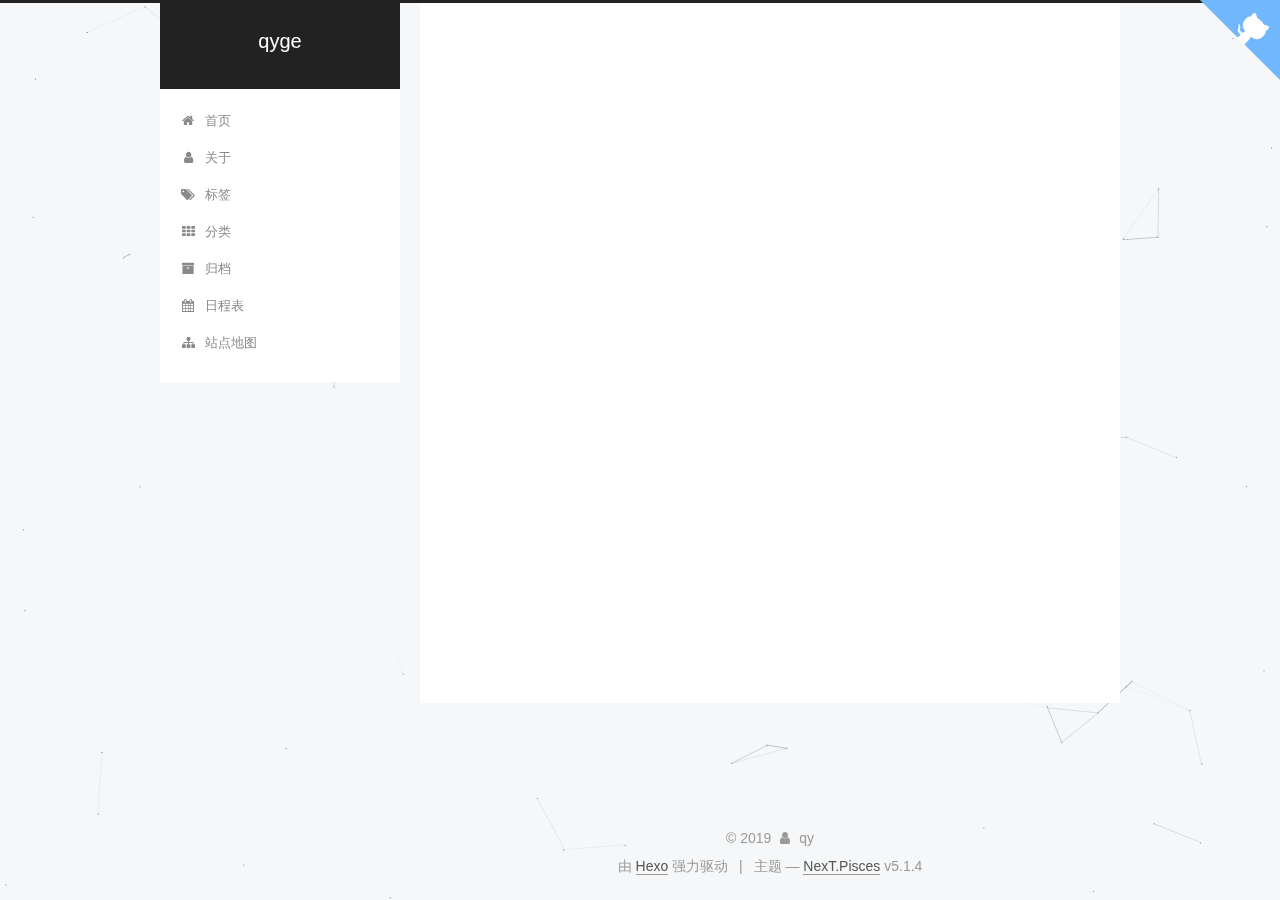
<file: archives/2019/09/index.html>
<!DOCTYPE html>



  


<html class="theme-next pisces use-motion" lang="zh-Hans">
<head><meta name="generator" content="Hexo 3.9.0">
  <meta charset="UTF-8">
<meta http-equiv="X-UA-Compatible" content="IE=edge">
<meta name="viewport" content="width=device-width, initial-scale=1, maximum-scale=1">
<meta name="theme-color" content="#222">









<meta http-equiv="Cache-Control" content="no-transform">
<meta http-equiv="Cache-Control" content="no-siteapp">
















  
  
  <link href="/lib/fancybox/source/jquery.fancybox.css?v=2.1.5" rel="stylesheet" type="text/css">







<link href="/lib/font-awesome/css/font-awesome.min.css?v=4.6.2" rel="stylesheet" type="text/css">

<link href="/css/main.css?v=5.1.4" rel="stylesheet" type="text/css">


  <link rel="apple-touch-icon" sizes="180x180" href="/images/apple-touch-icon-next.png?v=5.1.4">


  <link rel="icon" type="image/png" sizes="32x32" href="/images/favicon-32x32-next.png?v=5.1.4">


  <link rel="icon" type="image/png" sizes="16x16" href="/images/favicon-16x16-next.png?v=5.1.4">


  <link rel="mask-icon" href="/images/logo.svg?v=5.1.4" color="#222">





  <meta name="keywords" content="Hexo, NexT">










<meta property="og:type" content="website">
<meta property="og:title" content="qyge">
<meta property="og:url" content="https://qyge.github.io/archives/2019/09/index.html">
<meta property="og:site_name" content="qyge">
<meta property="og:locale" content="zh-Hans">
<meta name="twitter:card" content="summary">
<meta name="twitter:title" content="qyge">



<script type="text/javascript" id="hexo.configurations">
  var NexT = window.NexT || {};
  var CONFIG = {
    root: '/',
    scheme: 'Pisces',
    version: '5.1.4',
    sidebar: {"position":"left","display":"post","offset":12,"b2t":false,"scrollpercent":false,"onmobile":false},
    fancybox: true,
    tabs: true,
    motion: {"enable":true,"async":false,"transition":{"post_block":"fadeIn","post_header":"slideDownIn","post_body":"slideDownIn","coll_header":"slideLeftIn","sidebar":"slideUpIn"}},
    duoshuo: {
      userId: '0',
      author: '博主'
    },
    algolia: {
      applicationID: '',
      apiKey: '',
      indexName: '',
      hits: {"per_page":10},
      labels: {"input_placeholder":"Search for Posts","hits_empty":"We didn't find any results for the search: ${query}","hits_stats":"${hits} results found in ${time} ms"}
    }
  };
</script>



  <link rel="canonical" href="https://qyge.github.io/archives/2019/09/">





  <title>归档 | qyge</title>
  








</head>

<body itemscope itemtype="http://schema.org/WebPage" lang="zh-Hans">

  
  
    
  

  <div class="container sidebar-position-left page-archive">
    <div class="headband"></div>

    <a href="https://your-url" class="github-corner" aria-label="View source on GitHub"><svg width="80" height="80" viewbox="0 0 250 250" style="fill:#70B7FD; color:#fff; position: absolute; top: 0; border: 0; right: 0;" aria-hidden="true"><path d="M0,0 L115,115 L130,115 L142,142 L250,250 L250,0 Z"/><path d="M128.3,109.0 C113.8,99.7 119.0,89.6 119.0,89.6 C122.0,82.7 120.5,78.6 120.5,78.6 C119.2,72.0 123.4,76.3 123.4,76.3 C127.3,80.9 125.5,87.3 125.5,87.3 C122.9,97.6 130.6,101.9 134.4,103.2" fill="currentColor" style="transform-origin: 130px 106px;" class="octo-arm"/><path d="M115.0,115.0 C114.9,115.1 118.7,116.5 119.8,115.4 L133.7,101.6 C136.9,99.2 139.9,98.4 142.2,98.6 C133.8,88.0 127.5,74.4 143.8,58.0 C148.5,53.4 154.0,51.2 159.7,51.0 C160.3,49.4 163.2,43.6 171.4,40.1 C171.4,40.1 176.1,42.5 178.8,56.2 C183.1,58.6 187.2,61.8 190.9,65.4 C194.5,69.0 197.7,73.2 200.1,77.6 C213.8,80.2 216.3,84.9 216.3,84.9 C212.7,93.1 206.9,96.0 205.4,96.6 C205.1,102.4 203.0,107.8 198.3,112.5 C181.9,128.9 168.3,122.5 157.7,114.1 C157.9,116.9 156.7,120.9 152.7,124.9 L141.0,136.5 C139.8,137.7 141.6,141.9 141.8,141.8 Z" fill="currentColor" class="octo-body"/></svg></a><style>.github-corner:hover .octo-arm{animation:octocat-wave 560ms ease-in-out}@keyframes octocat-wave{0%,100%{transform:rotate(0)}20%,60%{transform:rotate(-25deg)}40%,80%{transform:rotate(10deg)}}@media (max-width:500px){.github-corner:hover .octo-arm{animation:none}.github-corner .octo-arm{animation:octocat-wave 560ms ease-in-out}}</style>


    <header id="header" class="header" itemscope itemtype="http://schema.org/WPHeader">
      <div class="header-inner"><div class="site-brand-wrapper">
  <div class="site-meta ">
    

    <div class="custom-logo-site-title">
      <a href="/" class="brand" rel="start">
        <span class="logo-line-before"><i></i></span>
        <span class="site-title">qyge</span>
        <span class="logo-line-after"><i></i></span>
      </a>
    </div>
      
        <p class="site-subtitle"></p>
      
  </div>

  <div class="site-nav-toggle">
    <button>
      <span class="btn-bar"></span>
      <span class="btn-bar"></span>
      <span class="btn-bar"></span>
    </button>
  </div>
</div>

<nav class="site-nav">
  

  
    <ul id="menu" class="menu">
      
        
        <li class="menu-item menu-item-home">
          <a href="/" rel="section">
            
              <i class="menu-item-icon fa fa-fw fa-home //��ҳ"></i> <br>
            
            首页
          </a>
        </li>
      
        
        <li class="menu-item menu-item-about">
          <a href="/about/" rel="section">
            
              <i class="menu-item-icon fa fa-fw fa-user //����"></i> <br>
            
            关于
          </a>
        </li>
      
        
        <li class="menu-item menu-item-tags">
          <a href="/tags/" rel="section">
            
              <i class="menu-item-icon fa fa-fw fa-tags //��ǩ"></i> <br>
            
            标签
          </a>
        </li>
      
        
        <li class="menu-item menu-item-categories">
          <a href="/categories/" rel="section">
            
              <i class="menu-item-icon fa fa-fw fa-th //����"></i> <br>
            
            分类
          </a>
        </li>
      
        
        <li class="menu-item menu-item-archives">
          <a href="/archives/" rel="section">
            
              <i class="menu-item-icon fa fa-fw fa-archive //�鵵"></i> <br>
            
            归档
          </a>
        </li>
      
        
        <li class="menu-item menu-item-schedule">
          <a href="/schedule/" rel="section">
            
              <i class="menu-item-icon fa fa-fw fa-calendar //�ճ̱�"></i> <br>
            
            日程表
          </a>
        </li>
      
        
        <li class="menu-item menu-item-sitemap">
          <a href="/sitemap.xml" rel="section">
            
              <i class="menu-item-icon fa fa-fw fa-sitemap //վ���ͼ"></i> <br>
            
            站点地图
          </a>
        </li>
      

      
    </ul>
  

  
</nav>



 </div>
    </header>

    <main id="main" class="main">
      <div class="main-inner">
        <div class="content-wrap">
          <div id="content" class="content">
            

  
  
  
  <div class="post-block archive">
    <div id="posts" class="posts-collapse">
      <span class="archive-move-on"></span>

      <span class="archive-page-counter">
        
        
        
          
        
        嗯..! 目前共计 1 篇日志。 继续努力。
      </span>

      

        
        
        

        
          
          <div class="collection-title">
            <h1 class="archive-year" id="archive-year-2019">2019</h1>
          </div>
        
        

        

  <article class="post post-type-normal" itemscope itemtype="http://schema.org/Article">
    <header class="post-header">

      <h2 class="post-title">
        
            <a class="post-title-link" href="/2019/09/03/hello-world/" itemprop="url">
              
                <span itemprop="name">Hello World</span>
              
            </a>
        
      </h2>

      <div class="post-meta">
        <time class="post-time" itemprop="dateCreated" datetime="2019-09-03T11:59:58+08:00" content="2019-09-03">
          09-03
        </time>
      </div>

    </header>
  </article>



      

    </div>
  </div>
  
  
  

  



          </div>
          


          

        </div>
        
          
  
  <div class="sidebar-toggle">
    <div class="sidebar-toggle-line-wrap">
      <span class="sidebar-toggle-line sidebar-toggle-line-first"></span>
      <span class="sidebar-toggle-line sidebar-toggle-line-middle"></span>
      <span class="sidebar-toggle-line sidebar-toggle-line-last"></span>
    </div>
  </div>

  <aside id="sidebar" class="sidebar">
    
    <div class="sidebar-inner">

      

      

      <section class="site-overview-wrap sidebar-panel sidebar-panel-active">
        <div class="site-overview">
          <div class="site-author motion-element" itemprop="author" itemscope itemtype="http://schema.org/Person">
            
              <img class="site-author-image" itemprop="image" src="/images/avatar.jpg" alt="qy">
            
              <p class="site-author-name" itemprop="name">qy</p>
              <p class="site-description motion-element" itemprop="description"></p>
          </div>

          <nav class="site-state motion-element">

            
              <div class="site-state-item site-state-posts">
              
                <a href="/archives/">
              
                  <span class="site-state-item-count">1</span>
                  <span class="site-state-item-name">日志</span>
                </a>
              </div>
            

            

            

          </nav>

          

          

          
          

          
          

          

        </div>
      </section>

      

      

    </div>
  </aside>


        
      </div>
    </main>

    <footer id="footer" class="footer">
      <div class="footer-inner">
        <div class="copyright">&copy; <span itemprop="copyrightYear">2019</span>
  <span class="with-love">
    <i class="fa fa-user"></i>
  </span>
  <span class="author" itemprop="copyrightHolder">qy</span>

  
</div>


  <div class="powered-by">由 <a class="theme-link" target="_blank" href="https://hexo.io">Hexo</a> 强力驱动</div>



  <span class="post-meta-divider">|</span>



  <div class="theme-info">主题 &mdash; <a class="theme-link" target="_blank" href="https://github.com/iissnan/hexo-theme-next">NexT.Pisces</a> v5.1.4</div>




        







        
      </div>
    </footer>

    
      <div class="back-to-top">
        <i class="fa fa-arrow-up"></i>
        
      </div>
    

    

  </div>

  

<script type="text/javascript">
  if (Object.prototype.toString.call(window.Promise) !== '[object Function]') {
    window.Promise = null;
  }
</script>









  


  











  
  
    <script type="text/javascript" src="/lib/jquery/index.js?v=2.1.3"></script>
  

  
  
    <script type="text/javascript" src="/lib/fastclick/lib/fastclick.min.js?v=1.0.6"></script>
  

  
  
    <script type="text/javascript" src="/lib/jquery_lazyload/jquery.lazyload.js?v=1.9.7"></script>
  

  
  
    <script type="text/javascript" src="/lib/velocity/velocity.min.js?v=1.2.1"></script>
  

  
  
    <script type="text/javascript" src="/lib/velocity/velocity.ui.min.js?v=1.2.1"></script>
  

  
  
    <script type="text/javascript" src="/lib/fancybox/source/jquery.fancybox.pack.js?v=2.1.5"></script>
  

  
  
    <script type="text/javascript" src="/lib/canvas-nest/canvas-nest.min.js"></script>
  


  


  <script type="text/javascript" src="/js/src/utils.js?v=5.1.4"></script>

  <script type="text/javascript" src="/js/src/motion.js?v=5.1.4"></script>



  
  


  <script type="text/javascript" src="/js/src/affix.js?v=5.1.4"></script>

  <script type="text/javascript" src="/js/src/schemes/pisces.js?v=5.1.4"></script>



  

  


  <script type="text/javascript" src="/js/src/bootstrap.js?v=5.1.4"></script>



  


  




	





  





  












  





  

  

  

  
  

  

  

  

</body>
</html>
</file>
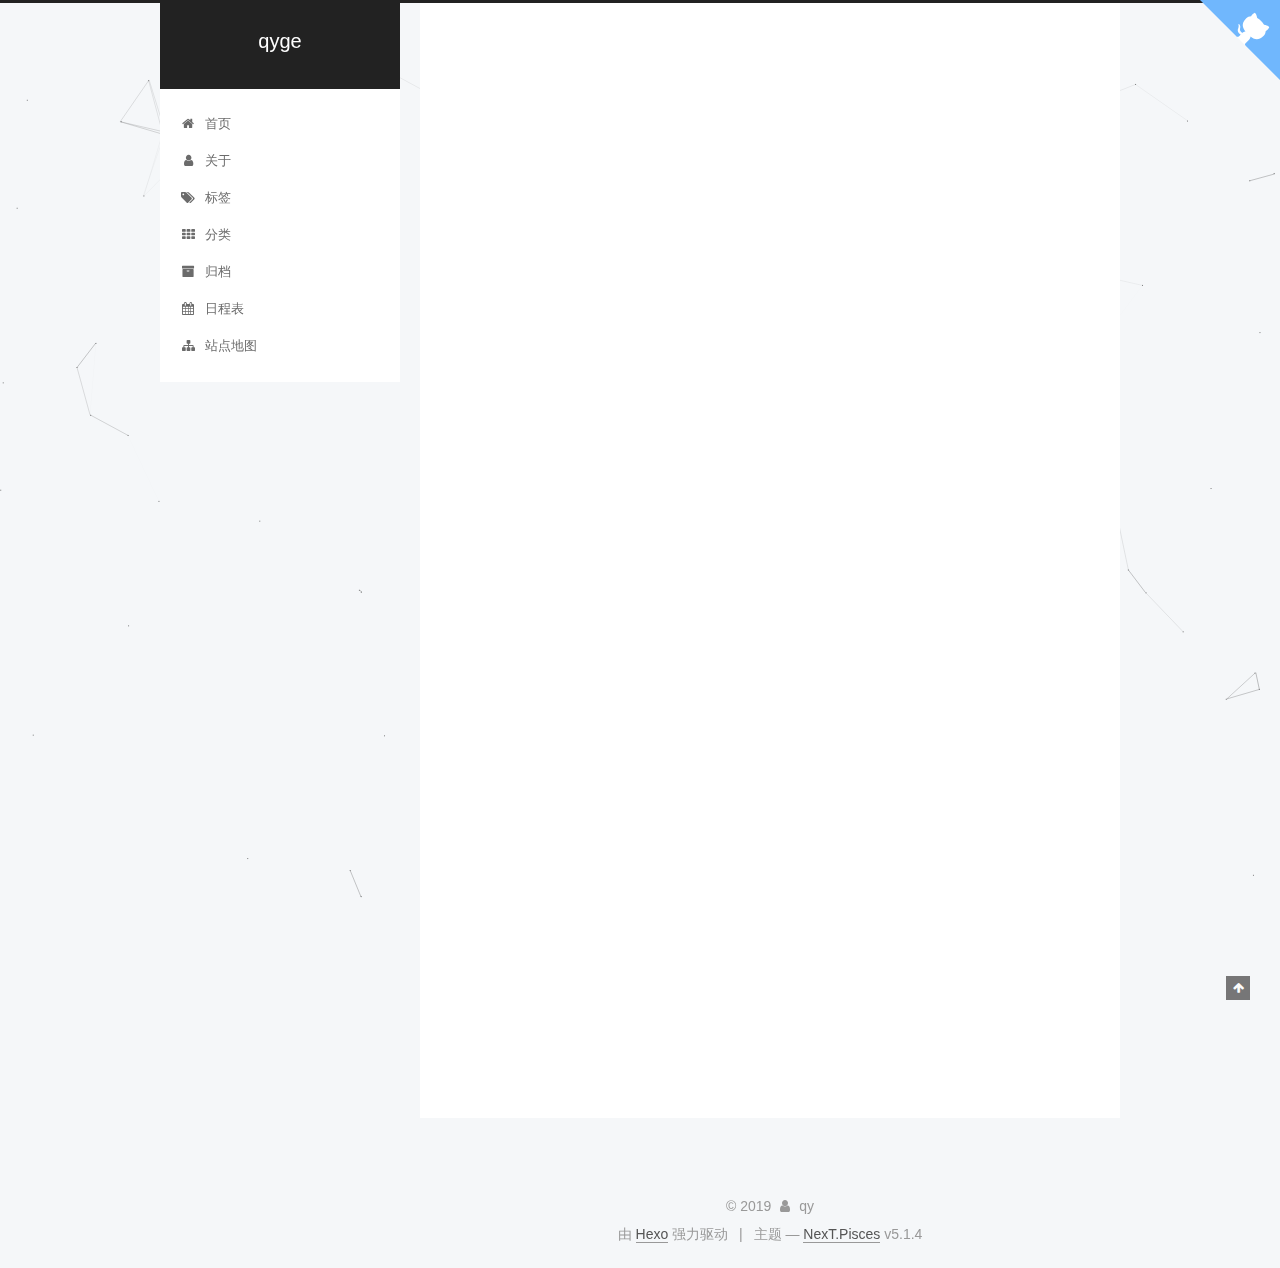
<file: 2019/09/03/hello-world/index.html>
<!DOCTYPE html>



  


<html class="theme-next pisces use-motion" lang="zh-Hans">
<head><meta name="generator" content="Hexo 3.9.0">
  <meta charset="UTF-8">
<meta http-equiv="X-UA-Compatible" content="IE=edge">
<meta name="viewport" content="width=device-width, initial-scale=1, maximum-scale=1">
<meta name="theme-color" content="#222">









<meta http-equiv="Cache-Control" content="no-transform">
<meta http-equiv="Cache-Control" content="no-siteapp">
















  
  
  <link href="/lib/fancybox/source/jquery.fancybox.css?v=2.1.5" rel="stylesheet" type="text/css">







<link href="/lib/font-awesome/css/font-awesome.min.css?v=4.6.2" rel="stylesheet" type="text/css">

<link href="/css/main.css?v=5.1.4" rel="stylesheet" type="text/css">


  <link rel="apple-touch-icon" sizes="180x180" href="/images/apple-touch-icon-next.png?v=5.1.4">


  <link rel="icon" type="image/png" sizes="32x32" href="/images/favicon-32x32-next.png?v=5.1.4">


  <link rel="icon" type="image/png" sizes="16x16" href="/images/favicon-16x16-next.png?v=5.1.4">


  <link rel="mask-icon" href="/images/logo.svg?v=5.1.4" color="#222">





  <meta name="keywords" content="Hexo, NexT">










<meta name="description" content="Welcome to Hexo! This is your very first post. Check documentation for more info. If you get any problems when using Hexo, you can find the answer in troubleshooting or you can ask me on GitHub. Quick">
<meta property="og:type" content="article">
<meta property="og:title" content="Hello World">
<meta property="og:url" content="https://qyge.github.io/2019/09/03/hello-world/index.html">
<meta property="og:site_name" content="qyge">
<meta property="og:description" content="Welcome to Hexo! This is your very first post. Check documentation for more info. If you get any problems when using Hexo, you can find the answer in troubleshooting or you can ask me on GitHub. Quick">
<meta property="og:locale" content="zh-Hans">
<meta property="og:updated_time" content="2019-09-03T03:59:58.265Z">
<meta name="twitter:card" content="summary">
<meta name="twitter:title" content="Hello World">
<meta name="twitter:description" content="Welcome to Hexo! This is your very first post. Check documentation for more info. If you get any problems when using Hexo, you can find the answer in troubleshooting or you can ask me on GitHub. Quick">



<script type="text/javascript" id="hexo.configurations">
  var NexT = window.NexT || {};
  var CONFIG = {
    root: '/',
    scheme: 'Pisces',
    version: '5.1.4',
    sidebar: {"position":"left","display":"post","offset":12,"b2t":false,"scrollpercent":false,"onmobile":false},
    fancybox: true,
    tabs: true,
    motion: {"enable":true,"async":false,"transition":{"post_block":"fadeIn","post_header":"slideDownIn","post_body":"slideDownIn","coll_header":"slideLeftIn","sidebar":"slideUpIn"}},
    duoshuo: {
      userId: '0',
      author: '博主'
    },
    algolia: {
      applicationID: '',
      apiKey: '',
      indexName: '',
      hits: {"per_page":10},
      labels: {"input_placeholder":"Search for Posts","hits_empty":"We didn't find any results for the search: ${query}","hits_stats":"${hits} results found in ${time} ms"}
    }
  };
</script>



  <link rel="canonical" href="https://qyge.github.io/2019/09/03/hello-world/">





  <title>Hello World | qyge</title>
  








</head>

<body itemscope itemtype="http://schema.org/WebPage" lang="zh-Hans">

  
  
    
  

  <div class="container sidebar-position-left page-post-detail">
    <div class="headband"></div>

    <a href="https://your-url" class="github-corner" aria-label="View source on GitHub"><svg width="80" height="80" viewbox="0 0 250 250" style="fill:#70B7FD; color:#fff; position: absolute; top: 0; border: 0; right: 0;" aria-hidden="true"><path d="M0,0 L115,115 L130,115 L142,142 L250,250 L250,0 Z"/><path d="M128.3,109.0 C113.8,99.7 119.0,89.6 119.0,89.6 C122.0,82.7 120.5,78.6 120.5,78.6 C119.2,72.0 123.4,76.3 123.4,76.3 C127.3,80.9 125.5,87.3 125.5,87.3 C122.9,97.6 130.6,101.9 134.4,103.2" fill="currentColor" style="transform-origin: 130px 106px;" class="octo-arm"/><path d="M115.0,115.0 C114.9,115.1 118.7,116.5 119.8,115.4 L133.7,101.6 C136.9,99.2 139.9,98.4 142.2,98.6 C133.8,88.0 127.5,74.4 143.8,58.0 C148.5,53.4 154.0,51.2 159.7,51.0 C160.3,49.4 163.2,43.6 171.4,40.1 C171.4,40.1 176.1,42.5 178.8,56.2 C183.1,58.6 187.2,61.8 190.9,65.4 C194.5,69.0 197.7,73.2 200.1,77.6 C213.8,80.2 216.3,84.9 216.3,84.9 C212.7,93.1 206.9,96.0 205.4,96.6 C205.1,102.4 203.0,107.8 198.3,112.5 C181.9,128.9 168.3,122.5 157.7,114.1 C157.9,116.9 156.7,120.9 152.7,124.9 L141.0,136.5 C139.8,137.7 141.6,141.9 141.8,141.8 Z" fill="currentColor" class="octo-body"/></svg></a><style>.github-corner:hover .octo-arm{animation:octocat-wave 560ms ease-in-out}@keyframes octocat-wave{0%,100%{transform:rotate(0)}20%,60%{transform:rotate(-25deg)}40%,80%{transform:rotate(10deg)}}@media (max-width:500px){.github-corner:hover .octo-arm{animation:none}.github-corner .octo-arm{animation:octocat-wave 560ms ease-in-out}}</style>


    <header id="header" class="header" itemscope itemtype="http://schema.org/WPHeader">
      <div class="header-inner"><div class="site-brand-wrapper">
  <div class="site-meta ">
    

    <div class="custom-logo-site-title">
      <a href="/" class="brand" rel="start">
        <span class="logo-line-before"><i></i></span>
        <span class="site-title">qyge</span>
        <span class="logo-line-after"><i></i></span>
      </a>
    </div>
      
        <p class="site-subtitle"></p>
      
  </div>

  <div class="site-nav-toggle">
    <button>
      <span class="btn-bar"></span>
      <span class="btn-bar"></span>
      <span class="btn-bar"></span>
    </button>
  </div>
</div>

<nav class="site-nav">
  

  
    <ul id="menu" class="menu">
      
        
        <li class="menu-item menu-item-home">
          <a href="/" rel="section">
            
              <i class="menu-item-icon fa fa-fw fa-home //��ҳ"></i> <br>
            
            首页
          </a>
        </li>
      
        
        <li class="menu-item menu-item-about">
          <a href="/about/" rel="section">
            
              <i class="menu-item-icon fa fa-fw fa-user //����"></i> <br>
            
            关于
          </a>
        </li>
      
        
        <li class="menu-item menu-item-tags">
          <a href="/tags/" rel="section">
            
              <i class="menu-item-icon fa fa-fw fa-tags //��ǩ"></i> <br>
            
            标签
          </a>
        </li>
      
        
        <li class="menu-item menu-item-categories">
          <a href="/categories/" rel="section">
            
              <i class="menu-item-icon fa fa-fw fa-th //����"></i> <br>
            
            分类
          </a>
        </li>
      
        
        <li class="menu-item menu-item-archives">
          <a href="/archives/" rel="section">
            
              <i class="menu-item-icon fa fa-fw fa-archive //�鵵"></i> <br>
            
            归档
          </a>
        </li>
      
        
        <li class="menu-item menu-item-schedule">
          <a href="/schedule/" rel="section">
            
              <i class="menu-item-icon fa fa-fw fa-calendar //�ճ̱�"></i> <br>
            
            日程表
          </a>
        </li>
      
        
        <li class="menu-item menu-item-sitemap">
          <a href="/sitemap.xml" rel="section">
            
              <i class="menu-item-icon fa fa-fw fa-sitemap //վ���ͼ"></i> <br>
            
            站点地图
          </a>
        </li>
      

      
    </ul>
  

  
</nav>



 </div>
    </header>

    <main id="main" class="main">
      <div class="main-inner">
        <div class="content-wrap">
          <div id="content" class="content">
            

  <div id="posts" class="posts-expand">
    

  

  
  
  

  <article class="post post-type-normal" itemscope itemtype="http://schema.org/Article">
  
  
  
  <div class="post-block">
    <link itemprop="mainEntityOfPage" href="https://qyge.github.io/2019/09/03/hello-world/">

    <span hidden itemprop="author" itemscope itemtype="http://schema.org/Person">
      <meta itemprop="name" content="qy">
      <meta itemprop="description" content>
      <meta itemprop="image" content="/images/avatar.jpg">
    </span>

    <span hidden itemprop="publisher" itemscope itemtype="http://schema.org/Organization">
      <meta itemprop="name" content="qyge">
    </span>

    
      <header class="post-header">

        
        
          <h1 class="post-title" itemprop="name headline">Hello World</h1>
        

        <div class="post-meta">
          <span class="post-time">
            
              <span class="post-meta-item-icon">
                <i class="fa fa-calendar-o"></i>
              </span>
              
                <span class="post-meta-item-text">发表于</span>
              
              <time title="创建于" itemprop="dateCreated datePublished" datetime="2019-09-03T11:59:58+08:00">
                2019-09-03
              </time>
            

            

            
          </span>

          

          
            
          

          
          

          

          

          

        </div>
      </header>
    

    
    
    
    <div class="post-body" itemprop="articleBody">

      
      

      
        <p>Welcome to <a href="https://hexo.io/" target="_blank" rel="noopener">Hexo</a>! This is your very first post. Check <a href="https://hexo.io/docs/" target="_blank" rel="noopener">documentation</a> for more info. If you get any problems when using Hexo, you can find the answer in <a href="https://hexo.io/docs/troubleshooting.html" target="_blank" rel="noopener">troubleshooting</a> or you can ask me on <a href="https://github.com/hexojs/hexo/issues" target="_blank" rel="noopener">GitHub</a>.</p>
<h2 id="Quick-Start"><a href="#Quick-Start" class="headerlink" title="Quick Start"></a>Quick Start</h2><h3 id="Create-a-new-post"><a href="#Create-a-new-post" class="headerlink" title="Create a new post"></a>Create a new post</h3><figure class="highlight bash"><table><tr><td class="gutter"><pre><span class="line">1</span><br></pre></td><td class="code"><pre><span class="line">$ hexo new <span class="string">"My New Post"</span></span><br></pre></td></tr></table></figure>

<p>More info: <a href="https://hexo.io/docs/writing.html" target="_blank" rel="noopener">Writing</a></p>
<h3 id="Run-server"><a href="#Run-server" class="headerlink" title="Run server"></a>Run server</h3><figure class="highlight bash"><table><tr><td class="gutter"><pre><span class="line">1</span><br></pre></td><td class="code"><pre><span class="line">$ hexo server</span><br></pre></td></tr></table></figure>

<p>More info: <a href="https://hexo.io/docs/server.html" target="_blank" rel="noopener">Server</a></p>
<h3 id="Generate-static-files"><a href="#Generate-static-files" class="headerlink" title="Generate static files"></a>Generate static files</h3><figure class="highlight bash"><table><tr><td class="gutter"><pre><span class="line">1</span><br></pre></td><td class="code"><pre><span class="line">$ hexo generate</span><br></pre></td></tr></table></figure>

<p>More info: <a href="https://hexo.io/docs/generating.html" target="_blank" rel="noopener">Generating</a></p>
<h3 id="Deploy-to-remote-sites"><a href="#Deploy-to-remote-sites" class="headerlink" title="Deploy to remote sites"></a>Deploy to remote sites</h3><figure class="highlight bash"><table><tr><td class="gutter"><pre><span class="line">1</span><br></pre></td><td class="code"><pre><span class="line">$ hexo deploy</span><br></pre></td></tr></table></figure>

<p>More info: <a href="https://hexo.io/docs/deployment.html" target="_blank" rel="noopener">Deployment</a></p>

      
    </div>
    
    
    


       <div>
          
          <div>
    
        <div style="text-align:center;color: #ccc;font-size:14px;">-------------���Ľ���<i class="fa fa-paw"></i>��л�����Ķ�-------------</div>
    
</div>
          
       </div>


    

    

    

    <footer class="post-footer">
      


      
      
      

      

      
      
    </footer>
  </div>
  
  
  
  </article>



    <div class="post-spread">
      
    </div>
  </div>


          </div>
          


          

  



        </div>
        
          
  
  <div class="sidebar-toggle">
    <div class="sidebar-toggle-line-wrap">
      <span class="sidebar-toggle-line sidebar-toggle-line-first"></span>
      <span class="sidebar-toggle-line sidebar-toggle-line-middle"></span>
      <span class="sidebar-toggle-line sidebar-toggle-line-last"></span>
    </div>
  </div>

  <aside id="sidebar" class="sidebar">
    
    <div class="sidebar-inner">

      

      
        <ul class="sidebar-nav motion-element">
          <li class="sidebar-nav-toc sidebar-nav-active" data-target="post-toc-wrap">
            文章目录
          </li>
          <li class="sidebar-nav-overview" data-target="site-overview-wrap">
            站点概览
          </li>
        </ul>
      

      <section class="site-overview-wrap sidebar-panel">
        <div class="site-overview">
          <div class="site-author motion-element" itemprop="author" itemscope itemtype="http://schema.org/Person">
            
              <img class="site-author-image" itemprop="image" src="/images/avatar.jpg" alt="qy">
            
              <p class="site-author-name" itemprop="name">qy</p>
              <p class="site-description motion-element" itemprop="description"></p>
          </div>

          <nav class="site-state motion-element">

            
              <div class="site-state-item site-state-posts">
              
                <a href="/archives/">
              
                  <span class="site-state-item-count">1</span>
                  <span class="site-state-item-name">日志</span>
                </a>
              </div>
            

            

            

          </nav>

          

          

          
          

          
          

          

        </div>
      </section>

      
      <!--noindex-->
        <section class="post-toc-wrap motion-element sidebar-panel sidebar-panel-active">
          <div class="post-toc">

            
              
            

            
              <div class="post-toc-content"><ol class="nav"><li class="nav-item nav-level-2"><a class="nav-link" href="#Quick-Start"><span class="nav-number">1.</span> <span class="nav-text">Quick Start</span></a><ol class="nav-child"><li class="nav-item nav-level-3"><a class="nav-link" href="#Create-a-new-post"><span class="nav-number">1.1.</span> <span class="nav-text">Create a new post</span></a></li><li class="nav-item nav-level-3"><a class="nav-link" href="#Run-server"><span class="nav-number">1.2.</span> <span class="nav-text">Run server</span></a></li><li class="nav-item nav-level-3"><a class="nav-link" href="#Generate-static-files"><span class="nav-number">1.3.</span> <span class="nav-text">Generate static files</span></a></li><li class="nav-item nav-level-3"><a class="nav-link" href="#Deploy-to-remote-sites"><span class="nav-number">1.4.</span> <span class="nav-text">Deploy to remote sites</span></a></li></ol></li></ol></div>
            

          </div>
        </section>
      <!--/noindex-->
      

      

    </div>
  </aside>


        
      </div>
    </main>

    <footer id="footer" class="footer">
      <div class="footer-inner">
        <div class="copyright">&copy; <span itemprop="copyrightYear">2019</span>
  <span class="with-love">
    <i class="fa fa-user"></i>
  </span>
  <span class="author" itemprop="copyrightHolder">qy</span>

  
</div>


  <div class="powered-by">由 <a class="theme-link" target="_blank" href="https://hexo.io">Hexo</a> 强力驱动</div>



  <span class="post-meta-divider">|</span>



  <div class="theme-info">主题 &mdash; <a class="theme-link" target="_blank" href="https://github.com/iissnan/hexo-theme-next">NexT.Pisces</a> v5.1.4</div>




        







        
      </div>
    </footer>

    
      <div class="back-to-top">
        <i class="fa fa-arrow-up"></i>
        
      </div>
    

    

  </div>

  

<script type="text/javascript">
  if (Object.prototype.toString.call(window.Promise) !== '[object Function]') {
    window.Promise = null;
  }
</script>









  


  











  
  
    <script type="text/javascript" src="/lib/jquery/index.js?v=2.1.3"></script>
  

  
  
    <script type="text/javascript" src="/lib/fastclick/lib/fastclick.min.js?v=1.0.6"></script>
  

  
  
    <script type="text/javascript" src="/lib/jquery_lazyload/jquery.lazyload.js?v=1.9.7"></script>
  

  
  
    <script type="text/javascript" src="/lib/velocity/velocity.min.js?v=1.2.1"></script>
  

  
  
    <script type="text/javascript" src="/lib/velocity/velocity.ui.min.js?v=1.2.1"></script>
  

  
  
    <script type="text/javascript" src="/lib/fancybox/source/jquery.fancybox.pack.js?v=2.1.5"></script>
  

  
  
    <script type="text/javascript" src="/lib/canvas-nest/canvas-nest.min.js"></script>
  


  


  <script type="text/javascript" src="/js/src/utils.js?v=5.1.4"></script>

  <script type="text/javascript" src="/js/src/motion.js?v=5.1.4"></script>



  
  


  <script type="text/javascript" src="/js/src/affix.js?v=5.1.4"></script>

  <script type="text/javascript" src="/js/src/schemes/pisces.js?v=5.1.4"></script>



  
  <script type="text/javascript" src="/js/src/scrollspy.js?v=5.1.4"></script>
<script type="text/javascript" src="/js/src/post-details.js?v=5.1.4"></script>



  


  <script type="text/javascript" src="/js/src/bootstrap.js?v=5.1.4"></script>



  


  




	





  





  












  





  

  

  

  
  

  

  

  

</body>
</html>
</file>
<file: css/main.css>
/* normalize.css v3.0.2 | MIT License | git.io/normalize */
html {
  font-family: sans-serif; /* 1 */
  -ms-text-size-adjust: 100%; /* 2 */
  -webkit-text-size-adjust: 100%; /* 2 */
}
body {
  margin: 0;
}
article,
aside,
details,
figcaption,
figure,
footer,
header,
hgroup,
main,
menu,
nav,
section,
summary {
  display: block;
}
audio,
canvas,
progress,
video {
  display: inline-block; /* 1 */
  vertical-align: baseline; /* 2 */
}
audio:not([controls]) {
  display: none;
  height: 0;
}
[hidden],
template {
  display: none;
}
a {
  background-color: transparent;
}
a:active,
a:hover {
  outline: 0;
}
abbr[title] {
  border-bottom: 1px dotted;
}
b,
strong {
  font-weight: bold;
}
dfn {
  font-style: italic;
}
h1 {
  font-size: 2em;
  margin: 0.67em 0;
}
mark {
  background: #ff0;
  color: #000;
}
small {
  font-size: 80%;
}
sub,
sup {
  font-size: 75%;
  line-height: 0;
  position: relative;
  vertical-align: baseline;
}
sup {
  top: -0.5em;
}
sub {
  bottom: -0.25em;
}
img {
  border: 0;
}
svg:not(:root) {
  overflow: hidden;
}
figure {
  margin: 1em 40px;
}
hr {
  -moz-box-sizing: content-box;
  box-sizing: content-box;
  height: 0;
}
pre {
  overflow: auto;
}
code,
kbd,
pre,
samp {
  font-family: monospace, monospace;
  font-size: 1em;
}
button,
input,
optgroup,
select,
textarea {
  color: inherit; /* 1 */
  font: inherit; /* 2 */
  margin: 0; /* 3 */
}
button {
  overflow: visible;
}
button,
select {
  text-transform: none;
}
button,
html input[type="button"],
input[type="reset"],
input[type="submit"] {
  -webkit-appearance: button; /* 2 */
  cursor: pointer; /* 3 */
}
button[disabled],
html input[disabled] {
  cursor: default;
}
button::-moz-focus-inner,
input::-moz-focus-inner {
  border: 0;
  padding: 0;
}
input {
  line-height: normal;
}
input[type="checkbox"],
input[type="radio"] {
  box-sizing: border-box; /* 1 */
  padding: 0; /* 2 */
}
input[type="number"]::-webkit-inner-spin-button,
input[type="number"]::-webkit-outer-spin-button {
  height: auto;
}
input[type="search"] {
  -webkit-appearance: textfield; /* 1 */
  -moz-box-sizing: content-box;
  -webkit-box-sizing: content-box; /* 2 */
  box-sizing: content-box;
}
input[type="search"]::-webkit-search-cancel-button,
input[type="search"]::-webkit-search-decoration {
  -webkit-appearance: none;
}
fieldset {
  border: 1px solid #c0c0c0;
  margin: 0 2px;
  padding: 0.35em 0.625em 0.75em;
}
legend {
  border: 0; /* 1 */
  padding: 0; /* 2 */
}
textarea {
  overflow: auto;
}
optgroup {
  font-weight: bold;
}
table {
  border-collapse: collapse;
  border-spacing: 0;
}
td,
th {
  padding: 0;
}
::selection {
  background: #262a30;
  color: #fff;
}
body {
  position: relative;
  font-family: 'Lato', "PingFang SC", "Microsoft YaHei", sans-serif;
  font-size: 14px;
  line-height: 2;
  color: #555;
  background: #f5f7f9;
}
@media (max-width: 767px) {
  body {
    padding-right: 0 !important;
  }
}
@media (min-width: 768px) and (max-width: 991px) {
  body {
    padding-right: 0 !important;
  }
}
@media (min-width: 1600px) {
  body {
    font-size: 16px;
  }
}
h1,
h2,
h3,
h4,
h5,
h6 {
  margin: 0;
  padding: 0;
  font-weight: bold;
  line-height: 1.5;
  font-family: 'Lato', "PingFang SC", "Microsoft YaHei", sans-serif;
}
h2,
h3,
h4,
h5,
h6 {
  margin: 20px 0 15px;
}
h1 {
  font-size: 22px;
}
@media (max-width: 767px) {
  h1 {
    font-size: 18px;
  }
}
h2 {
  font-size: 20px;
}
@media (max-width: 767px) {
  h2 {
    font-size: 16px;
  }
}
h3 {
  font-size: 18px;
}
@media (max-width: 767px) {
  h3 {
    font-size: 14px;
  }
}
h4 {
  font-size: 16px;
}
@media (max-width: 767px) {
  h4 {
    font-size: 12px;
  }
}
h5 {
  font-size: 14px;
}
@media (max-width: 767px) {
  h5 {
    font-size: 10px;
  }
}
h6 {
  font-size: 12px;
}
@media (max-width: 767px) {
  h6 {
    font-size: 8px;
  }
}
p {
  margin: 0 0 20px 0;
}
a {
  color: #555;
  text-decoration: none;
  outline: none;
  border-bottom: 1px solid #999;
  word-wrap: break-word;
}
a:hover {
  color: #222;
  border-bottom-color: #222;
}
blockquote {
  margin: 0;
  padding: 0;
}
img {
  display: block;
  margin: auto;
  max-width: 100%;
  height: auto;
}
hr {
  margin: 40px 0;
  height: 3px;
  border: none;
  background-color: #ddd;
  background-image: repeating-linear-gradient(-45deg, #fff, #fff 4px, transparent 4px, transparent 8px);
}
blockquote {
  padding: 0 15px;
  color: #666;
  border-left: 4px solid #ddd;
}
blockquote cite::before {
  content: "-";
  padding: 0 5px;
}
dt {
  font-weight: 700;
}
dd {
  margin: 0;
  padding: 0;
}
kbd {
  border: 1px solid #ccc;
  border-radius: 0.2em;
  box-shadow: 0.1em 0.1em 0.2em rgba(0,0,0,0.1);
  background-color: #f9f9f9;
  font-family: inherit;
  background-image: -webkit-linear-gradient(top, #eee, #fff, #eee);
  padding: 0.1em 0.3em;
  white-space: nowrap;
}
.text-left {
  text-align: left;
}
.text-center {
  text-align: center;
}
.text-right {
  text-align: right;
}
.text-justify {
  text-align: justify;
}
.text-nowrap {
  white-space: nowrap;
}
.text-lowercase {
  text-transform: lowercase;
}
.text-uppercase {
  text-transform: uppercase;
}
.text-capitalize {
  text-transform: capitalize;
}
.center-block {
  display: block;
  margin-left: auto;
  margin-right: auto;
}
.clearfix:before,
.clearfix:after {
  content: " ";
  display: table;
}
.clearfix:after {
  clear: both;
}
.pullquote {
  width: 45%;
}
.pullquote.left {
  float: left;
  margin-left: 5px;
  margin-right: 10px;
}
.pullquote.right {
  float: right;
  margin-left: 10px;
  margin-right: 5px;
}
.affix.affix.affix {
  position: fixed;
}
.translation {
  margin-top: -20px;
  font-size: 14px;
  color: #999;
}
.scrollbar-measure {
  width: 100px;
  height: 100px;
  overflow: scroll;
  position: absolute;
  top: -9999px;
}
.use-motion .motion-element {
  opacity: 0;
}
table {
  margin: 20px 0;
  width: 100%;
  border-collapse: collapse;
  border-spacing: 0;
  border: 1px solid #ddd;
  font-size: 14px;
  table-layout: fixed;
  word-wrap: break-all;
}
table>tbody>tr:nth-of-type(odd) {
  background-color: #f9f9f9;
}
table>tbody>tr:hover {
  background-color: #f5f5f5;
}
caption,
th,
td {
  padding: 8px;
  text-align: left;
  vertical-align: middle;
  font-weight: normal;
}
th,
td {
  border-bottom: 3px solid #ddd;
  border-right: 1px solid #eee;
}
th {
  padding-bottom: 10px;
  font-weight: 700;
}
td {
  border-bottom-width: 1px;
}
html,
body {
  height: 100%;
}
.container {
  position: relative;
  min-height: 100%;
}
.header-inner {
  margin: 0 auto;
  padding: 100px 0 70px;
  width: 700px;
}
@media (min-width: 1600px) {
  .container .header-inner {
    width: 900px;
  }
}
.main {
  padding-bottom: 150px;
}
.main-inner {
  margin: 0 auto;
  width: 700px;
}
@media (min-width: 1600px) {
  .container .main-inner {
    width: 900px;
  }
}
.footer {
  position: absolute;
  left: 0;
  bottom: 0;
  width: 100%;
  min-height: 50px;
}
.footer-inner {
  box-sizing: border-box;
  margin: 20px auto;
  width: 700px;
}
@media (min-width: 1600px) {
  .container .footer-inner {
    width: 900px;
  }
}
pre,
.highlight {
  overflow: auto;
  margin: 20px 0;
  padding: 0;
  font-size: 13px;
  color: #4d4d4c;
  background: #f7f7f7;
  line-height: 1.6;
}
pre,
code {
  font-family: consolas, Menlo, "PingFang SC", "Microsoft YaHei", monospace;
}
code {
  padding: 2px 4px;
  word-wrap: break-word;
  color: #555;
  background: #eee;
  border-radius: 3px;
  font-size: 13px;
}
pre {
  padding: 10px;
}
pre code {
  padding: 0;
  color: #4d4d4c;
  background: none;
  text-shadow: none;
}
.highlight {
  border-radius: 1px;
}
.highlight pre {
  border: none;
  margin: 0;
  padding: 10px 0;
}
.highlight table {
  margin: 0;
  width: auto;
  border: none;
}
.highlight td {
  border: none;
  padding: 0;
}
.highlight figcaption {
  font-size: 1em;
  color: #4d4d4c;
  line-height: 1em;
  margin-bottom: 1em;
}
.highlight figcaption:before,
.highlight figcaption:after {
  content: " ";
  display: table;
}
.highlight figcaption:after {
  clear: both;
}
.highlight figcaption a {
  float: right;
  color: #4d4d4c;
}
.highlight figcaption a:hover {
  border-bottom-color: #4d4d4c;
}
.highlight .gutter pre {
  padding-left: 10px;
  padding-right: 10px;
  color: #869194;
  text-align: right;
  background-color: #eff2f3;
}
.highlight .code pre {
  width: 100%;
  padding-left: 10px;
  padding-right: 10px;
  background-color: #f7f7f7;
}
.highlight .line {
  height: 20px;
}
.gutter {
  -webkit-user-select: none;
  -moz-user-select: none;
  -ms-user-select: none;
  user-select: none;
}
.gist table {
  width: auto;
}
.gist table td {
  border: none;
}
pre .deletion {
  background: #fdd;
}
pre .addition {
  background: #dfd;
}
pre .meta {
  color: #8959a8;
}
pre .comment {
  color: #8e908c;
}
pre .variable,
pre .attribute,
pre .tag,
pre .regexp,
pre .ruby .constant,
pre .xml .tag .title,
pre .xml .pi,
pre .xml .doctype,
pre .html .doctype,
pre .css .id,
pre .css .class,
pre .css .pseudo {
  color: #c82829;
}
pre .number,
pre .preprocessor,
pre .built_in,
pre .literal,
pre .params,
pre .constant,
pre .command {
  color: #f5871f;
}
pre .ruby .class .title,
pre .css .rules .attribute,
pre .string,
pre .value,
pre .inheritance,
pre .header,
pre .ruby .symbol,
pre .xml .cdata,
pre .special,
pre .number,
pre .formula {
  color: #718c00;
}
pre .title,
pre .css .hexcolor {
  color: #3e999f;
}
pre .function,
pre .python .decorator,
pre .python .title,
pre .ruby .function .title,
pre .ruby .title .keyword,
pre .perl .sub,
pre .javascript .title,
pre .coffeescript .title {
  color: #4271ae;
}
pre .keyword,
pre .javascript .function {
  color: #8959a8;
}
.full-image.full-image.full-image.full-image {
  border: none;
  max-width: 100%;
  width: auto;
  margin: 20px auto 25px;
}
@media (min-width: 992px) {
  .full-image.full-image.full-image.full-image {
    max-width: none;
    width: 118%;
    margin: 0 -9%;
  }
}
.blockquote-center,
.page-home .post-type-quote blockquote,
.page-post-detail .post-type-quote blockquote {
  position: relative;
  margin: 40px 0;
  padding: 0;
  border-left: none;
  text-align: center;
}
.blockquote-center::before,
.page-home .post-type-quote blockquote::before,
.page-post-detail .post-type-quote blockquote::before,
.blockquote-center::after,
.page-home .post-type-quote blockquote::after,
.page-post-detail .post-type-quote blockquote::after {
  position: absolute;
  content: ' ';
  display: block;
  width: 100%;
  height: 24px;
  opacity: 0.2;
  background-repeat: no-repeat;
  background-position: 0 -6px;
  background-size: 22px 22px;
}
.blockquote-center::before,
.page-home .post-type-quote blockquote::before,
.page-post-detail .post-type-quote blockquote::before {
  top: -20px;
  background-image: url("../images/quote-l.svg");
  border-top: 1px solid #ccc;
}
.blockquote-center::after,
.page-home .post-type-quote blockquote::after,
.page-post-detail .post-type-quote blockquote::after {
  bottom: -20px;
  background-image: url("../images/quote-r.svg");
  border-bottom: 1px solid #ccc;
  background-position: 100% 8px;
}
.blockquote-center p,
.page-home .post-type-quote blockquote p,
.page-post-detail .post-type-quote blockquote p,
.blockquote-center div,
.page-home .post-type-quote blockquote div,
.page-post-detail .post-type-quote blockquote div {
  text-align: center;
}
.post .post-body .group-picture img {
  box-sizing: border-box;
  padding: 0 3px;
  border: none;
}
.post .group-picture-row {
  overflow: hidden;
  margin-top: 6px;
}
.post .group-picture-row:first-child {
  margin-top: 0;
}
.post .group-picture-column {
  float: left;
}
.page-post-detail .post-body .group-picture-column {
  float: none;
  margin-top: 10px;
  width: auto !important;
}
.page-post-detail .post-body .group-picture-column img {
  margin: 0 auto;
}
.page-archive .group-picture-container {
  overflow: hidden;
}
.page-archive .group-picture-row {
  float: left;
}
.page-archive .group-picture-row:first-child {
  margin-top: 6px;
}
.page-archive .group-picture-column {
  max-width: 150px;
  max-height: 150px;
}
.post-body .note {
  position: relative;
  padding: 15px;
  margin-bottom: 20px;
  border: 1px solid #eee;
  border-left-width: 5px;
  border-radius: 3px;
}
.post-body .note h2,
.post-body .note h3,
.post-body .note h4,
.post-body .note h5,
.post-body .note h6 {
  margin-top: 0;
  margin-bottom: 0;
  border-bottom: initial;
  padding-top: 0 !important;
}
.post-body .note p:first-child,
.post-body .note ul:first-child,
.post-body .note ol:first-child,
.post-body .note table:first-child,
.post-body .note pre:first-child,
.post-body .note blockquote:first-child {
  margin-top: 0;
}
.post-body .note p:last-child,
.post-body .note ul:last-child,
.post-body .note ol:last-child,
.post-body .note table:last-child,
.post-body .note pre:last-child,
.post-body .note blockquote:last-child {
  margin-bottom: 0;
}
.post-body .note.default {
  border-left-color: #777;
}
.post-body .note.default h2,
.post-body .note.default h3,
.post-body .note.default h4,
.post-body .note.default h5,
.post-body .note.default h6 {
  color: #777;
}
.post-body .note.primary {
  border-left-color: #6f42c1;
}
.post-body .note.primary h2,
.post-body .note.primary h3,
.post-body .note.primary h4,
.post-body .note.primary h5,
.post-body .note.primary h6 {
  color: #6f42c1;
}
.post-body .note.info {
  border-left-color: #428bca;
}
.post-body .note.info h2,
.post-body .note.info h3,
.post-body .note.info h4,
.post-body .note.info h5,
.post-body .note.info h6 {
  color: #428bca;
}
.post-body .note.success {
  border-left-color: #5cb85c;
}
.post-body .note.success h2,
.post-body .note.success h3,
.post-body .note.success h4,
.post-body .note.success h5,
.post-body .note.success h6 {
  color: #5cb85c;
}
.post-body .note.warning {
  border-left-color: #f0ad4e;
}
.post-body .note.warning h2,
.post-body .note.warning h3,
.post-body .note.warning h4,
.post-body .note.warning h5,
.post-body .note.warning h6 {
  color: #f0ad4e;
}
.post-body .note.danger {
  border-left-color: #d9534f;
}
.post-body .note.danger h2,
.post-body .note.danger h3,
.post-body .note.danger h4,
.post-body .note.danger h5,
.post-body .note.danger h6 {
  color: #d9534f;
}
.post-body .label {
  display: inline;
  padding: 0 2px;
  white-space: nowrap;
}
.post-body .label.default {
  background-color: #f0f0f0;
}
.post-body .label.primary {
  background-color: #efe6f7;
}
.post-body .label.info {
  background-color: #e5f2f8;
}
.post-body .label.success {
  background-color: #e7f4e9;
}
.post-body .label.warning {
  background-color: #fcf6e1;
}
.post-body .label.danger {
  background-color: #fae8eb;
}
.post-body .tabs {
  position: relative;
  display: block;
  margin-bottom: 20px;
  padding-top: 10px;
}
.post-body .tabs ul.nav-tabs {
  margin: 0;
  padding: 0;
  display: flex;
  margin-bottom: -1px;
}
@media (max-width: 413px) {
  .post-body .tabs ul.nav-tabs {
    display: block;
    margin-bottom: 5px;
  }
}
.post-body .tabs ul.nav-tabs li.tab {
  list-style-type: none !important;
  margin: 0 0.25em 0 0;
  border-top: 3px solid transparent;
  border-left: 1px solid transparent;
  border-right: 1px solid transparent;
}
@media (max-width: 413px) {
  .post-body .tabs ul.nav-tabs li.tab {
    margin: initial;
    border-top: 1px solid transparent;
    border-left: 3px solid transparent;
    border-right: 1px solid transparent;
    border-bottom: 1px solid transparent;
  }
}
.post-body .tabs ul.nav-tabs li.tab a {
  outline: 0;
  border-bottom: initial;
  display: block;
  line-height: 1.8em;
  padding: 0.25em 0.75em;
  transition-duration: 0.2s;
  transition-timing-function: ease-out;
  transition-delay: 0s;
}
.post-body .tabs ul.nav-tabs li.tab a i {
  width: 1.285714285714286em;
}
.post-body .tabs ul.nav-tabs li.tab.active {
  border-top: 3px solid #fc6423;
  border-left: 1px solid #ddd;
  border-right: 1px solid #ddd;
  background-color: #fff;
}
@media (max-width: 413px) {
  .post-body .tabs ul.nav-tabs li.tab.active {
    border-top: 1px solid #ddd;
    border-left: 3px solid #fc6423;
    border-right: 1px solid #ddd;
    border-bottom: 1px solid #ddd;
  }
}
.post-body .tabs ul.nav-tabs li.tab.active a {
  cursor: default;
  color: #555;
}
.post-body .tabs .tab-content {
  background-color: #fff;
}
.post-body .tabs .tab-content .tab-pane {
  border: 1px solid #ddd;
  padding: 20px 20px 0 20px;
}
.post-body .tabs .tab-content .tab-pane:not(.active) {
  display: none !important;
}
.post-body .tabs .tab-content .tab-pane.active {
  display: block !important;
}
.btn {
  display: inline-block;
  padding: 0 20px;
  font-size: 14px;
  color: #555;
  background: #fff;
  border: 2px solid #555;
  text-decoration: none;
  border-radius: 2px;
  transition-property: background-color;
  transition-duration: 0.2s;
  transition-timing-function: ease-in-out;
  transition-delay: 0s;
  line-height: 2;
}
.btn:hover {
  border-color: #222;
  color: #fff;
  background: #222;
}
.btn +.btn {
  margin: 0 0 8px 8px;
}
.btn .fa-fw {
  width: 1.285714285714286em;
  text-align: left;
}
.btn-bar {
  display: block;
  width: 22px;
  height: 2px;
  background: #555;
  border-radius: 1px;
}
.btn-bar+.btn-bar {
  margin-top: 4px;
}
.pagination {
  margin: 120px 0 40px;
  text-align: center;
  border-top: 1px solid #eee;
}
.page-number-basic,
.pagination .prev,
.pagination .next,
.pagination .page-number,
.pagination .space {
  display: inline-block;
  position: relative;
  top: -1px;
  margin: 0 10px;
  padding: 0 11px;
}
@media (max-width: 767px) {
  .page-number-basic,
  .pagination .prev,
  .pagination .next,
  .pagination .page-number,
  .pagination .space {
    margin: 0 5px;
  }
}
.pagination .prev,
.pagination .next,
.pagination .page-number {
  border-bottom: 0;
  border-top: 1px solid #eee;
  transition-property: border-color;
  transition-duration: 0.2s;
  transition-timing-function: ease-in-out;
  transition-delay: 0s;
}
.pagination .prev:hover,
.pagination .next:hover,
.pagination .page-number:hover {
  border-top-color: #222;
}
.pagination .space {
  padding: 0;
  margin: 0;
}
.pagination .prev {
  margin-left: 0;
}
.pagination .next {
  margin-right: 0;
}
.pagination .page-number.current {
  color: #fff;
  background: #ccc;
  border-top-color: #ccc;
}
@media (max-width: 767px) {
  .pagination {
    border-top: none;
  }
  .pagination .prev,
  .pagination .next,
  .pagination .page-number {
    margin-bottom: 10px;
    border-top: 0;
    border-bottom: 1px solid #eee;
    padding: 0 10px;
  }
  .pagination .prev:hover,
  .pagination .next:hover,
  .pagination .page-number:hover {
    border-bottom-color: #222;
  }
}
.comments {
  margin: 60px 20px 0;
}
.tag-cloud {
  text-align: center;
}
.tag-cloud a {
  display: inline-block;
  margin: 10px;
}
.back-to-top {
  box-sizing: border-box;
  position: fixed;
  bottom: -100px;
  right: 30px;
  z-index: 1050;
  padding: 0 6px;
  width: 24px;
  background: #222;
  font-size: 12px;
  opacity: 0.6;
  color: #fff;
  cursor: pointer;
  text-align: center;
  -webkit-transform: translateZ(0);
  transition-property: bottom;
  transition-duration: 0.2s;
  transition-timing-function: ease-in-out;
  transition-delay: 0s;
}
@media (min-width: 768px) and (max-width: 991px) {
  .back-to-top {
    display: none !important;
  }
}
@media (max-width: 767px) {
  .back-to-top {
    display: none !important;
  }
}
.back-to-top.back-to-top-on {
  bottom: 30px;
}
.header {
  background: transparent;
}
.header-inner {
  position: relative;
}
.headband {
  height: 3px;
  background: #222;
}
.site-meta {
  margin: 0;
  text-align: center;
}
@media (max-width: 767px) {
  .site-meta {
    text-align: center;
  }
}
.brand {
  position: relative;
  display: inline-block;
  padding: 0 40px;
  color: #fff;
  background: #222;
  border-bottom: none;
}
.brand:hover {
  color: #fff;
}
.logo {
  display: inline-block;
  margin-right: 5px;
  line-height: 36px;
  vertical-align: top;
}
.site-title {
  display: inline-block;
  vertical-align: top;
  line-height: 36px;
  font-size: 20px;
  font-weight: normal;
  font-family: 'Lato', "PingFang SC", "Microsoft YaHei", sans-serif;
}
.site-subtitle {
  margin-top: 10px;
  font-size: 13px;
  color: #ddd;
}
.use-motion .brand {
  opacity: 0;
}
.use-motion .logo,
.use-motion .site-title,
.use-motion .site-subtitle {
  opacity: 0;
  position: relative;
  top: -10px;
}
.site-nav-toggle {
  display: none;
  position: absolute;
  top: 10px;
  left: 10px;
}
@media (max-width: 767px) {
  .site-nav-toggle {
    display: block;
  }
}
.site-nav-toggle button {
  margin-top: 2px;
  padding: 9px 10px;
  background: transparent;
  border: none;
}
@media (max-width: 767px) {
  .site-nav {
    display: none;
    margin: 0 -10px;
    padding: 0 10px;
    clear: both;
    border-top: 1px solid #ddd;
  }
}
@media (min-width: 768px) and (max-width: 991px) {
  .site-nav {
    display: block !important;
  }
}
@media (min-width: 992px) {
  .site-nav {
    display: block !important;
  }
}
.menu {
  margin-top: 20px;
  padding-left: 0;
  text-align: center;
}
.menu .menu-item {
  display: inline-block;
  margin: 0 10px;
  list-style: none;
}
@media screen and (max-width: 767px) {
  .menu .menu-item {
    margin-top: 10px;
  }
}
.menu .menu-item a {
  display: block;
  font-size: 13px;
  line-height: inherit;
  border-bottom: 1px solid transparent;
  transition-property: border-color;
  transition-duration: 0.2s;
  transition-timing-function: ease-in-out;
  transition-delay: 0s;
}
.menu .menu-item a:hover,
.menu-item-active a {
  border-bottom-color: #222;
}
.menu .menu-item .fa {
  margin-right: 5px;
}
.use-motion .menu-item {
  opacity: 0;
}
.post-body {
  font-family: 'Lato', "PingFang SC", "Microsoft YaHei", sans-serif;
}
@media (max-width: 767px) {
  .post-body {
    word-break: break-word;
  }
}
.post-body .fancybox img {
  display: block !important;
  margin: 0 auto;
  cursor: pointer;
  cursor: zoom-in;
  cursor: -webkit-zoom-in;
}
.post-body .image-caption,
.post-body .figure .caption {
  margin: -20px auto 15px;
  text-align: center;
  font-size: 14px;
  color: #999;
  font-weight: bold;
  line-height: 1;
}
.post-sticky-flag {
  display: inline-block;
  font-size: 16px;
  -ms-transform: rotate(30deg);
  -webkit-transform: rotate(30deg);
  -moz-transform: rotate(30deg);
  -ms-transform: rotate(30deg);
  -o-transform: rotate(30deg);
  transform: rotate(30deg);
}
.use-motion .post-block,
.use-motion .pagination,
.use-motion .comments {
  opacity: 0;
}
.use-motion .post-header {
  opacity: 0;
}
.use-motion .post-body {
  opacity: 0;
}
.use-motion .collection-title {
  opacity: 0;
}
.posts-expand {
  padding-top: 40px;
}
@media (max-width: 767px) {
  .posts-expand {
    margin: 0 20px;
  }
  .post-body pre .gutter pre {
    padding-right: 10px;
  }
  .post-body .highlight {
    margin-left: 0px;
    margin-right: 0px;
    padding: 0;
  }
  .post-body .highlight .gutter pre {
    padding-right: 10px;
  }
}
@media (min-width: 992px) {
  .posts-expand .post-body {
    text-align: justify;
  }
}
.posts-expand .post-body h2,
.posts-expand .post-body h3,
.posts-expand .post-body h4,
.posts-expand .post-body h5,
.posts-expand .post-body h6 {
  padding-top: 10px;
}
.posts-expand .post-body h2 .header-anchor,
.posts-expand .post-body h3 .header-anchor,
.posts-expand .post-body h4 .header-anchor,
.posts-expand .post-body h5 .header-anchor,
.posts-expand .post-body h6 .header-anchor {
  float: right;
  margin-left: 10px;
  color: #ccc;
  border-bottom-style: none;
  visibility: hidden;
}
.posts-expand .post-body h2 .header-anchor:hover,
.posts-expand .post-body h3 .header-anchor:hover,
.posts-expand .post-body h4 .header-anchor:hover,
.posts-expand .post-body h5 .header-anchor:hover,
.posts-expand .post-body h6 .header-anchor:hover {
  color: inherit;
}
.posts-expand .post-body h2:hover .header-anchor,
.posts-expand .post-body h3:hover .header-anchor,
.posts-expand .post-body h4:hover .header-anchor,
.posts-expand .post-body h5:hover .header-anchor,
.posts-expand .post-body h6:hover .header-anchor {
  visibility: visible;
}
.posts-expand .post-body ul li {
  list-style: circle;
}
.posts-expand .post-body img {
  box-sizing: border-box;
  margin: auto;
  padding: 3px;
  border: 1px solid #ddd;
}
.posts-expand .post-body .fancybox img {
  margin: 0 auto 25px;
}
@media (max-width: 767px) {
  .posts-collapse {
    margin: 0 20px;
  }
  .posts-collapse .post-title,
  .posts-collapse .post-meta {
    display: block;
    width: auto;
    text-align: left;
  }
}
.posts-collapse {
  position: relative;
  z-index: 1010;
  margin-left: 55px;
}
.posts-collapse::after {
  content: " ";
  position: absolute;
  top: 20px;
  left: 0;
  margin-left: -2px;
  width: 4px;
  height: 100%;
  background: #f5f5f5;
  z-index: -1;
}
@media (max-width: 767px) {
  .posts-collapse {
    margin: 0 20px;
  }
}
.posts-collapse .collection-title {
  position: relative;
  margin: 60px 0;
}
.posts-collapse .collection-title h1,
.posts-collapse .collection-title h2 {
  margin-left: 20px;
}
.posts-collapse .collection-title small {
  color: #bbb;
  margin-left: 5px;
}
.posts-collapse .collection-title::before {
  content: " ";
  position: absolute;
  left: 0;
  top: 50%;
  margin-left: -4px;
  margin-top: -4px;
  width: 8px;
  height: 8px;
  background: #bbb;
  border-radius: 50%;
}
.posts-collapse .post {
  margin: 30px 0;
}
.posts-collapse .post-header {
  position: relative;
  transition-duration: 0.2s;
  transition-timing-function: ease-in-out;
  transition-delay: 0s;
  transition-property: border;
  border-bottom: 1px dashed #ccc;
}
.posts-collapse .post-header::before {
  content: " ";
  position: absolute;
  left: 0;
  top: 12px;
  width: 6px;
  height: 6px;
  margin-left: -4px;
  background: #bbb;
  border-radius: 50%;
  border: 1px solid #fff;
  transition-duration: 0.2s;
  transition-timing-function: ease-in-out;
  transition-delay: 0s;
  transition-property: background;
}
.posts-collapse .post-header:hover {
  border-bottom-color: #666;
}
.posts-collapse .post-header:hover::before {
  background: #222;
}
.posts-collapse .post-meta {
  position: absolute;
  font-size: 12px;
  left: 20px;
  top: 5px;
}
.posts-collapse .post-comments-count {
  display: none;
}
.posts-collapse .post-title {
  margin-left: 60px;
  font-size: 16px;
  font-weight: normal;
  line-height: inherit;
}
.posts-collapse .post-title::after {
  margin-left: 3px;
  opacity: 0.6;
}
.posts-collapse .post-title a {
  color: #666;
  border-bottom: none;
}
.page-home .post-type-quote .post-header,
.page-post-detail .post-type-quote .post-header,
.page-home .post-type-quote .post-tags,
.page-post-detail .post-type-quote .post-tags {
  display: none;
}
.posts-expand .post-title {
  text-align: center;
  word-break: break-word;
  font-weight: 400;
}
.posts-expand .post-title-link {
  display: inline-block;
  position: relative;
  color: #555;
  border-bottom: none;
  line-height: 1.2;
  vertical-align: top;
}
.posts-expand .post-title-link::before {
  content: "";
  position: absolute;
  width: 100%;
  height: 2px;
  bottom: 0;
  left: 0;
  background-color: #000;
  visibility: hidden;
  -webkit-transform: scaleX(0);
  -moz-transform: scaleX(0);
  -ms-transform: scaleX(0);
  -o-transform: scaleX(0);
  transform: scaleX(0);
  transition-duration: 0.2s;
  transition-timing-function: ease-in-out;
  transition-delay: 0s;
}
.posts-expand .post-title-link:hover::before {
  visibility: visible;
  -webkit-transform: scaleX(1);
  -moz-transform: scaleX(1);
  -ms-transform: scaleX(1);
  -o-transform: scaleX(1);
  transform: scaleX(1);
}
.posts-expand .post-title-link .fa {
  font-size: 16px;
}
.posts-expand .post-meta {
  margin: 3px 0 60px 0;
  color: #999;
  font-family: 'Lato', "PingFang SC", "Microsoft YaHei", sans-serif;
  font-size: 12px;
  text-align: center;
}
.posts-expand .post-meta .post-category-list {
  display: inline-block;
  margin: 0;
  padding: 3px;
}
.posts-expand .post-meta .post-category-list-link {
  color: #999;
}
.posts-expand .post-meta .post-description {
  font-size: 14px;
  margin-top: 2px;
}
.post-meta-divider {
  margin: 0 0.5em;
}
.post-meta-item-icon {
  margin-right: 3px;
}
@media (min-width: 768px) and (max-width: 991px) {
  .post-meta-item-icon {
    display: inline-block;
  }
}
@media (max-width: 767px) {
  .post-meta-item-icon {
    display: inline-block;
  }
}
@media (min-width: 768px) and (max-width: 991px) {
  .post-meta-item-text {
    display: none;
  }
}
@media (max-width: 767px) {
  .post-meta-item-text {
    display: none;
  }
}
@media (max-width: 767px) {
  .posts-expand .post-comments-count {
    display: none;
  }
}
.post-button {
  margin-top: 40px;
}
.posts-expand .post-tags {
  margin-top: 40px;
  text-align: center;
}
.posts-expand .post-tags a {
  display: inline-block;
  margin-right: 10px;
  font-size: 13px;
}
.post-nav {
  display: table;
  margin-top: 15px;
  width: 100%;
  border-top: 1px solid #eee;
}
.post-nav-divider {
  display: table-cell;
  width: 10%;
}
.post-nav-item {
  display: table-cell;
  padding: 10px 0 0 0;
  width: 45%;
  vertical-align: top;
}
.post-nav-item a {
  position: relative;
  display: block;
  line-height: 25px;
  font-size: 14px;
  color: #555;
  border-bottom: none;
}
.post-nav-item a:hover {
  color: #222;
  border-bottom: none;
}
.post-nav-item a:active {
  top: 2px;
}
.post-nav-item .fa {
  position: absolute;
  top: 8px;
  left: 0;
  font-size: 12px;
}
.post-nav-next a {
  padding-left: 15px;
}
.post-nav-prev {
  text-align: right;
}
.post-nav-prev a {
  padding-right: 15px;
}
.post-nav-prev .fa {
  right: 0;
  left: auto;
}
.posts-expand .post-eof {
  display: block;
  margin: 80px auto 60px;
  width: 8%;
  height: 1px;
  background: #ccc;
  text-align: center;
}
.post:last-child .post-eof.post-eof.post-eof {
  display: none;
}
.post-gallery {
  display: table;
  table-layout: fixed;
  width: 100%;
  border-collapse: separate;
}
.post-gallery-row {
  display: table-row;
}
.post-gallery .post-gallery-img {
  display: table-cell;
  text-align: center;
  vertical-align: middle;
  border: none;
}
.post-gallery .post-gallery-img img {
  max-width: 100%;
  max-height: 100%;
  border: none;
}
.fancybox-close,
.fancybox-close:hover {
  border: none;
}
.rtl.post-body p,
.rtl.post-body a,
.rtl.post-body h1,
.rtl.post-body h2,
.rtl.post-body h3,
.rtl.post-body h4,
.rtl.post-body h5,
.rtl.post-body h6,
.rtl.post-body li,
.rtl.post-body ul,
.rtl.post-body ol {
  direction: rtl;
  font-family: UKIJ Ekran;
}
.rtl.post-title {
  font-family: UKIJ Ekran;
}
.sidebar {
  position: fixed;
  right: 0;
  top: 0;
  bottom: 0;
  width: 0;
  z-index: 1040;
  box-shadow: inset 0 2px 6px #000;
  background: #222;
  -webkit-transform: translateZ(0);
}
.sidebar a {
  color: #999;
  border-bottom-color: #555;
}
.sidebar a:hover {
  color: #eee;
}
@media (min-width: 768px) and (max-width: 991px) {
  .sidebar {
    display: none !important;
  }
}
@media (max-width: 767px) {
  .sidebar {
    display: none !important;
  }
}
.sidebar-inner {
  position: relative;
  padding: 20px 10px;
  color: #999;
  text-align: center;
}
.site-overview-wrap {
  overflow: hidden;
}
.site-overview {
  overflow-y: auto;
  overflow-x: hidden;
}
.sidebar-toggle {
  position: fixed;
  right: 30px;
  bottom: 45px;
  width: 14px;
  height: 14px;
  padding: 5px;
  background: #222;
  line-height: 0;
  z-index: 1050;
  cursor: pointer;
  -webkit-transform: translateZ(0);
}
@media (min-width: 768px) and (max-width: 991px) {
  .sidebar-toggle {
    display: none !important;
  }
}
@media (max-width: 767px) {
  .sidebar-toggle {
    display: none !important;
  }
}
.sidebar-toggle-line {
  position: relative;
  display: inline-block;
  vertical-align: top;
  height: 2px;
  width: 100%;
  background: #fff;
  margin-top: 3px;
}
.sidebar-toggle-line:first-child {
  margin-top: 0;
}
.site-author-image {
  display: block;
  margin: 0 auto;
  padding: 2px;
  max-width: 120px;
  height: auto;
  border: 1px solid #eee;
/* ͷ��Բ�� */
  border-radius: 80px;
  -webkit-border-radius: 80px;
  -moz-border-radius: 80px;
  box-shadow: inset 0 -1px 0 #333 sf;
/* ����ѭ������ [animation: (play)�������� (2s)��������ʱ����λ���΢�� (ase-out)�������ŵ��ٶ�����Ϊ�Ե��ٽ��� 
    (1s)�ȴ�1��Ȼ��ʼ���� (1)�������Ŵ���(infiniteΪѭ������) ]*/
/* ��꾭��ͷ����ת360�� */
  -webkit-transition: -webkit-transform 1s ease-out;
  -moz-transition: -moz-transform 1s ease-out;
  transition: transform 1s ease-out;
}
img:hover {
/* ��꾭��ֹͣͷ����ת 
  -webkit-animation-play-state:paused;
  animation-play-state:paused;*/
/* ��꾭��ͷ����ת360�� */
  -webkit-transform: rotateZ(360deg);
  -moz-transform: rotateZ(360deg);
  -webkit-transform: rotateZ(360deg);
  -moz-transform: rotateZ(360deg);
  -ms-transform: rotateZ(360deg);
  -o-transform: rotateZ(360deg);
  transform: rotateZ(360deg);
}
@-webkit-keyframes play {
  0% {
    -webkit-transform: rotateZ(0deg);
  }
  100% {
    -webkit-transform: rotateZ(-360deg);
  }
}
@-moz-keyframes play {
  0% {
    -moz-transform: rotateZ(0deg);
  }
  100% {
    -moz-transform: rotateZ(-360deg);
  }
}
.site-author-name {
  margin: 0;
  text-align: center;
  color: #222;
  font-weight: 600;
}
.site-description {
  margin-top: 0;
  text-align: center;
  font-size: 13px;
  color: #999;
}
@-moz-keyframes play {
  0% {
    -webkit-transform: rotateZ(0deg);
    -moz-transform: rotateZ(0deg);
    -ms-transform: rotateZ(0deg);
    -o-transform: rotateZ(0deg);
    transform: rotateZ(0deg);
  }
  100% {
    -webkit-transform: rotateZ(-360deg);
    -moz-transform: rotateZ(-360deg);
    -ms-transform: rotateZ(-360deg);
    -o-transform: rotateZ(-360deg);
    transform: rotateZ(-360deg);
  }
}
@-webkit-keyframes play {
  0% {
    -webkit-transform: rotateZ(0deg);
    -moz-transform: rotateZ(0deg);
    -ms-transform: rotateZ(0deg);
    -o-transform: rotateZ(0deg);
    transform: rotateZ(0deg);
  }
  100% {
    -webkit-transform: rotateZ(-360deg);
    -moz-transform: rotateZ(-360deg);
    -ms-transform: rotateZ(-360deg);
    -o-transform: rotateZ(-360deg);
    transform: rotateZ(-360deg);
  }
}
@-o-keyframes play {
  0% {
    -webkit-transform: rotateZ(0deg);
    -moz-transform: rotateZ(0deg);
    -ms-transform: rotateZ(0deg);
    -o-transform: rotateZ(0deg);
    transform: rotateZ(0deg);
  }
  100% {
    -webkit-transform: rotateZ(-360deg);
    -moz-transform: rotateZ(-360deg);
    -ms-transform: rotateZ(-360deg);
    -o-transform: rotateZ(-360deg);
    transform: rotateZ(-360deg);
  }
}
@keyframes play {
  0% {
    -webkit-transform: rotateZ(0deg);
    -moz-transform: rotateZ(0deg);
    -ms-transform: rotateZ(0deg);
    -o-transform: rotateZ(0deg);
    transform: rotateZ(0deg);
  }
  100% {
    -webkit-transform: rotateZ(-360deg);
    -moz-transform: rotateZ(-360deg);
    -ms-transform: rotateZ(-360deg);
    -o-transform: rotateZ(-360deg);
    transform: rotateZ(-360deg);
  }
}
.site-state {
  overflow: hidden;
  line-height: 1.4;
  white-space: nowrap;
  text-align: center;
}
.site-state-item {
  display: inline-block;
  padding: 0 15px;
  border-left: 1px solid #eee;
}
.site-state-item:first-child {
  border-left: none;
}
.site-state-item a {
  border-bottom: none;
}
.site-state-item-count {
  display: block;
  text-align: center;
  color: inherit;
  font-weight: 600;
  font-size: 16px;
}
.site-state-item-name {
  font-size: 13px;
  color: #999;
}
.feed-link {
  margin-top: 20px;
}
.feed-link a {
  display: inline-block;
  padding: 0 15px;
  color: #fc6423;
  border: 1px solid #fc6423;
  border-radius: 4px;
}
.feed-link a i {
  color: #fc6423;
  font-size: 14px;
}
.feed-link a:hover {
  color: #fff;
  background: #fc6423;
}
.feed-link a:hover i {
  color: #fff;
}
.links-of-author {
  margin-top: 20px;
}
.links-of-author a {
  display: inline-block;
  vertical-align: middle;
  margin-right: 10px;
  margin-bottom: 10px;
  border-bottom-color: #555;
  font-size: 13px;
}
.links-of-author a:before {
  display: inline-block;
  vertical-align: middle;
  margin-right: 3px;
  content: " ";
  width: 4px;
  height: 4px;
  border-radius: 50%;
  background: #ff13b4;
}
.links-of-blogroll {
  font-size: 13px;
}
.links-of-blogroll-title {
  margin-top: 20px;
  font-size: 14px;
  font-weight: 600;
}
.links-of-blogroll-list {
  margin: 0;
  padding: 0;
  list-style: none;
}
.links-of-blogroll-item {
  padding: 2px 10px;
}
.links-of-blogroll-item a {
  max-width: 280px;
  box-sizing: border-box;
  display: inline-block;
  overflow: hidden;
  white-space: nowrap;
  text-overflow: ellipsis;
}
.sidebar-nav {
  margin: 0 0 20px;
  padding-left: 0;
}
.sidebar-nav li {
  display: inline-block;
  cursor: pointer;
  border-bottom: 1px solid transparent;
  font-size: 14px;
  color: #555;
}
.sidebar-nav li:hover {
  color: #fc6423;
}
.page-post-detail .sidebar-nav-toc {
  padding: 0 5px;
}
.page-post-detail .sidebar-nav-overview {
  margin-left: 10px;
}
.sidebar-nav .sidebar-nav-active {
  color: #fc6423;
  border-bottom-color: #fc6423;
}
.sidebar-nav .sidebar-nav-active:hover {
  color: #fc6423;
}
.sidebar-panel {
  display: none;
}
.sidebar-panel-active {
  display: block;
}
.post-toc-empty {
  font-size: 14px;
  color: #666;
}
.post-toc-wrap {
  overflow: hidden;
}
.post-toc {
  overflow: auto;
}
.post-toc ol {
  margin: 0;
  padding: 0 2px 5px 10px;
  text-align: left;
  list-style: none;
  font-size: 14px;
}
.post-toc ol > ol {
  padding-left: 0;
}
.post-toc ol a {
  transition-duration: 0.2s;
  transition-timing-function: ease-in-out;
  transition-delay: 0s;
  transition-property: all;
  color: #666;
  border-bottom-color: #ccc;
}
.post-toc ol a:hover {
  color: #000;
  border-bottom-color: #000;
}
.post-toc .nav-item {
  overflow: hidden;
  text-overflow: ellipsis;
  text-align: justify;
  white-space: nowrap;
  line-height: 1.8;
}
.post-toc .nav .nav-child {
  display: none;
}
.post-toc .nav .active > .nav-child {
  display: block;
}
.post-toc .nav .active-current > .nav-child {
  display: block;
}
.post-toc .nav .active-current > .nav-child > .nav-item {
  display: block;
}
.post-toc .nav .active > a {
  color: #fc6423;
  border-bottom-color: #fc6423;
}
.post-toc .nav .active-current > a {
  color: #fc6423;
}
.post-toc .nav .active-current > a:hover {
  color: #fc6423;
}
.footer {
  font-size: 14px;
  color: #999;
}
.footer img {
  border: none;
}
.footer-inner {
  text-align: center;
}
.with-love {
  display: inline-block;
  margin: 0 5px;
}
.powered-by,
.theme-info {
  display: inline-block;
}
.cc-license {
  margin-top: 10px;
  text-align: center;
}
.cc-license .cc-opacity {
  opacity: 0.7;
  border-bottom: none;
}
.cc-license .cc-opacity:hover {
  opacity: 0.9;
}
.cc-license img {
  display: inline-block;
}
.theme-next #ds-thread #ds-reset {
  color: #555;
}
.theme-next #ds-thread #ds-reset .ds-replybox {
  margin-bottom: 30px;
}
.theme-next #ds-thread #ds-reset .ds-replybox .ds-avatar,
.theme-next #ds-reset .ds-avatar img {
  box-shadow: none;
}
.theme-next #ds-thread #ds-reset .ds-textarea-wrapper {
  border-color: #c7d4e1;
  background: none;
  border-top-right-radius: 3px;
  border-top-left-radius: 3px;
}
.theme-next #ds-thread #ds-reset .ds-textarea-wrapper textarea {
  height: 60px;
}
.theme-next #ds-reset .ds-rounded-top {
  border-radius: 0;
}
.theme-next #ds-thread #ds-reset .ds-post-toolbar {
  box-sizing: border-box;
  border: 1px solid #c7d4e1;
  background: #f6f8fa;
}
.theme-next #ds-thread #ds-reset .ds-post-options {
  height: 40px;
  border: none;
  background: none;
}
.theme-next #ds-thread #ds-reset .ds-toolbar-buttons {
  top: 11px;
}
.theme-next #ds-thread #ds-reset .ds-sync {
  top: 5px;
}
.theme-next #ds-thread #ds-reset .ds-post-button {
  top: 4px;
  right: 5px;
  width: 90px;
  height: 30px;
  border: 1px solid #c5ced7;
  border-radius: 3px;
  background-image: linear-gradient(#fbfbfc, #f5f7f9);
  color: #60676d;
}
.theme-next #ds-thread #ds-reset .ds-post-button:hover {
  background-position: 0 -30px;
  color: #60676d;
}
.theme-next #ds-thread #ds-reset .ds-comments-info {
  padding: 10px 0;
}
.theme-next #ds-thread #ds-reset .ds-sort {
  display: none;
}
.theme-next #ds-thread #ds-reset li.ds-tab a.ds-current {
  border: none;
  background: #f6f8fa;
  color: #60676d;
}
.theme-next #ds-thread #ds-reset li.ds-tab a.ds-current:hover {
  background-color: #e9f0f7;
  color: #60676d;
}
.theme-next #ds-thread #ds-reset li.ds-tab a {
  border-radius: 2px;
  padding: 5px;
}
.theme-next #ds-thread #ds-reset .ds-login-buttons p {
  color: #999;
  line-height: 36px;
}
.theme-next #ds-thread #ds-reset .ds-login-buttons .ds-service-list li {
  height: 28px;
}
.theme-next #ds-thread #ds-reset .ds-service-list a {
  background: none;
  padding: 5px;
  border: 1px solid;
  border-radius: 3px;
  text-align: center;
}
.theme-next #ds-thread #ds-reset .ds-service-list a:hover {
  color: #fff;
  background: #666;
}
.theme-next #ds-thread #ds-reset .ds-service-list .ds-weibo {
  color: #fc9b00;
  border-color: #fc9b00;
}
.theme-next #ds-thread #ds-reset .ds-service-list .ds-weibo:hover {
  background: #fc9b00;
}
.theme-next #ds-thread #ds-reset .ds-service-list .ds-qq {
  color: #60a3ec;
  border-color: #60a3ec;
}
.theme-next #ds-thread #ds-reset .ds-service-list .ds-qq:hover {
  background: #60a3ec;
}
.theme-next #ds-thread #ds-reset .ds-service-list .ds-renren {
  color: #2e7ac4;
  border-color: #2e7ac4;
}
.theme-next #ds-thread #ds-reset .ds-service-list .ds-renren:hover {
  background: #2e7ac4;
}
.theme-next #ds-thread #ds-reset .ds-service-list .ds-douban {
  color: #37994c;
  border-color: #37994c;
}
.theme-next #ds-thread #ds-reset .ds-service-list .ds-douban:hover {
  background: #37994c;
}
.theme-next #ds-thread #ds-reset .ds-service-list .ds-kaixin {
  color: #fef20d;
  border-color: #fef20d;
}
.theme-next #ds-thread #ds-reset .ds-service-list .ds-kaixin:hover {
  background: #fef20d;
}
.theme-next #ds-thread #ds-reset .ds-service-list .ds-netease {
  color: #f00;
  border-color: #f00;
}
.theme-next #ds-thread #ds-reset .ds-service-list .ds-netease:hover {
  background: #f00;
}
.theme-next #ds-thread #ds-reset .ds-service-list .ds-sohu {
  color: #ffcb05;
  border-color: #ffcb05;
}
.theme-next #ds-thread #ds-reset .ds-service-list .ds-sohu:hover {
  background: #ffcb05;
}
.theme-next #ds-thread #ds-reset .ds-service-list .ds-baidu {
  color: #2831e0;
  border-color: #2831e0;
}
.theme-next #ds-thread #ds-reset .ds-service-list .ds-baidu:hover {
  background: #2831e0;
}
.theme-next #ds-thread #ds-reset .ds-service-list .ds-google {
  color: #166bec;
  border-color: #166bec;
}
.theme-next #ds-thread #ds-reset .ds-service-list .ds-google:hover {
  background: #166bec;
}
.theme-next #ds-thread #ds-reset .ds-service-list .ds-weixin {
  color: #00ce0d;
  border-color: #00ce0d;
}
.theme-next #ds-thread #ds-reset .ds-service-list .ds-weixin:hover {
  background: #00ce0d;
}
.theme-next #ds-thread #ds-reset .ds-service-list .ds-more-services {
  border: none;
}
.theme-next #ds-thread #ds-reset .ds-service-list .ds-more-services:hover {
  background: none;
}
.theme-next #ds-reset .duoshuo-ua-admin {
  display: inline-block;
  color: #f00;
}
.theme-next #ds-reset .duoshuo-ua-platform,
.theme-next #ds-reset .duoshuo-ua-browser {
  color: #ccc;
}
.theme-next #ds-reset .duoshuo-ua-platform .fa,
.theme-next #ds-reset .duoshuo-ua-browser .fa {
  display: inline-block;
  margin-right: 3px;
}
.theme-next #ds-reset .duoshuo-ua-separator {
  display: inline-block;
  margin-left: 5px;
}
.theme-next .this_ua {
  background-color: #ccc !important;
  border-radius: 4px;
  padding: 0 5px !important;
  margin: 1px 1px !important;
  border: 1px solid #bbb !important;
  color: #fff;
  display: inline-block !important;
}
.theme-next .this_ua.admin {
  background-color: #d9534f !important;
  border-color: #d9534f !important;
}
.theme-next .this_ua.platform.iOS,
.theme-next .this_ua.platform.Mac,
.theme-next .this_ua.platform.Windows {
  background-color: #39b3d7 !important;
  border-color: #46b8da !important;
}
.theme-next .this_ua.platform.Linux {
  background-color: #3a3a3a !important;
  border-color: #1f1f1f !important;
}
.theme-next .this_ua.platform.Android {
  background-color: #00c47d !important;
  border-color: #01b171 !important;
}
.theme-next .this_ua.browser.Mobile,
.theme-next .this_ua.browser.Chrome {
  background-color: #5cb85c !important;
  border-color: #4cae4c !important;
}
.theme-next .this_ua.browser.Firefox {
  background-color: #f0ad4e !important;
  border-color: #eea236 !important;
}
.theme-next .this_ua.browser.Maxthon,
.theme-next .this_ua.browser.IE {
  background-color: #428bca !important;
  border-color: #357ebd !important;
}
.theme-next .this_ua.browser.baidu,
.theme-next .this_ua.browser.UCBrowser,
.theme-next .this_ua.browser.Opera {
  background-color: #d9534f !important;
  border-color: #d43f3a !important;
}
.theme-next .this_ua.browser.Android,
.theme-next .this_ua.browser.QQBrowser {
  background-color: #78ace9 !important;
  border-color: #4cae4c !important;
}
.post-spread {
  margin-top: 20px;
  text-align: center;
}
.jiathis_style {
  display: inline-block;
}
.jiathis_style a {
  border: none;
}
.fa {
  font-family: FontAwesome !important;
}
.post-spread {
  margin-top: 20px;
  text-align: center;
}
.bdshare-slide-button-box a {
  border: none;
}
.bdsharebuttonbox {
  display: inline-block;
}
.bdsharebuttonbox a {
  border: none;
}
.local-search-pop-overlay {
  position: fixed;
  width: 100%;
  height: 100%;
  top: 0;
  left: 0;
  z-index: 2080;
  background-color: rgba(0,0,0,0.3);
}
.local-search-popup {
  display: none;
  position: fixed;
  top: 10%;
  left: 50%;
  margin-left: -350px;
  width: 700px;
  height: 80%;
  padding: 0;
  background: #fff;
  color: #333;
  z-index: 9999;
  border-radius: 5px;
}
@media (max-width: 767px) {
  .local-search-popup {
    padding: 0;
    top: 0;
    left: 0;
    margin: 0;
    width: 100%;
    height: 100%;
    border-radius: 0;
  }
}
.local-search-popup ul.search-result-list {
  padding: 0;
  margin: 0 5px;
}
.local-search-popup p.search-result {
  border-bottom: 1px dashed #ccc;
  padding: 5px 0;
}
.local-search-popup a.search-result-title {
  font-weight: bold;
  font-size: 16px;
}
.local-search-popup .search-keyword {
  border-bottom: 1px dashed #f00;
  font-weight: bold;
  color: #f00;
}
.local-search-popup .local-search-header {
  padding: 5px;
  height: 36px;
  background: #f5f5f5;
  border-top-left-radius: 5px;
  border-top-right-radius: 5px;
}
.local-search-popup #local-search-result {
  overflow: auto;
  position: relative;
  padding: 5px 25px;
  height: calc(100% - 55px);
}
.local-search-popup .local-search-input-wrapper {
  display: inline-block;
  width: calc(100% - 90px);
  height: 36px;
  line-height: 36px;
  padding: 0 5px;
}
.local-search-popup .local-search-input-wrapper input {
  padding: 8px 0;
  height: 20px;
  display: block;
  width: 100%;
  outline: none;
  border: none;
  background: transparent;
  vertical-align: middle;
}
.local-search-popup .search-icon,
.local-search-popup .popup-btn-close {
  display: inline-block;
  font-size: 18px;
  color: #999;
  height: 36px;
  width: 18px;
  padding-left: 10px;
  padding-right: 10px;
}
.local-search-popup .search-icon {
  float: left;
}
.local-search-popup .popup-btn-close {
  border-left: 1px solid #eee;
  float: right;
  cursor: pointer;
}
.local-search-popup #no-result {
  position: absolute;
  left: 50%;
  top: 50%;
  -webkit-transform: translate(-50%, -50%);
  -webkit-transform: translate(-50%, -50%);
  -moz-transform: translate(-50%, -50%);
  -ms-transform: translate(-50%, -50%);
  -o-transform: translate(-50%, -50%);
  transform: translate(-50%, -50%);
  color: #ccc;
}
@media (min-width: 768px) and (max-width: 991px) {
  .busuanzi-count {
    width: auto;
  }
}
@media (max-width: 767px) {
  .busuanzi-count {
    width: auto;
  }
}
.site-uv,
.site-pv,
.page-pv {
  display: inline-block;
}
.site-uv .busuanzi-value,
.site-pv .busuanzi-value,
.page-pv .busuanzi-value {
  margin: 0 5px;
}
.site-uv {
  margin-right: 10px;
}
.site-uv::after {
  content: "|";
  padding-left: 10px;
}
.page-archive .archive-page-counter {
  position: relative;
  top: 3px;
  left: 20px;
}
@media (max-width: 767px) {
  .page-archive .archive-page-counter {
    top: 5px;
  }
}
.page-archive .posts-collapse .archive-move-on {
  position: absolute;
  top: 11px;
  left: 0;
  margin-left: -6px;
  width: 10px;
  height: 10px;
  opacity: 0.5;
  background: #555;
  border: 1px solid #fff;
  border-radius: 50%;
}
.category-all-page .category-all-title {
  text-align: center;
}
.category-all-page .category-all {
  margin-top: 20px;
}
.category-all-page .category-list {
  margin: 0;
  padding: 0;
  list-style: none;
}
.category-all-page .category-list-item {
  margin: 5px 10px;
}
.category-all-page .category-list-count {
  color: #bbb;
}
.category-all-page .category-list-count:before {
  display: inline;
  content: " (";
}
.category-all-page .category-list-count:after {
  display: inline;
  content: ") ";
}
.category-all-page .category-list-child {
  padding-left: 10px;
}
#schedule ul#event-list {
  padding-left: 30px;
}
#schedule ul#event-list hr {
  margin: 20px 0 45px 0 !important;
  background: #222;
}
#schedule ul#event-list hr:after {
  display: inline-block;
  content: 'NOW';
  background: #222;
  color: #fff;
  font-weight: bold;
  text-align: right;
  padding: 0 5px;
}
#schedule ul#event-list li.event {
  margin: 20px 0px;
  background: #f9f9f9;
  padding-left: 10px;
  min-height: 40px;
}
#schedule ul#event-list li.event h2.event-summary {
  margin: 0;
  padding-bottom: 3px;
}
#schedule ul#event-list li.event h2.event-summary:before {
  display: inline-block;
  font-family: FontAwesome;
  font-size: 8px;
  content: '\f111';
  vertical-align: middle;
  margin-right: 25px;
  color: #bbb;
}
#schedule ul#event-list li.event span.event-relative-time {
  display: inline-block;
  font-size: 12px;
  font-weight: 400;
  padding-left: 12px;
  color: #bbb;
}
#schedule ul#event-list li.event span.event-details {
  display: block;
  color: #bbb;
  margin-left: 56px;
  padding-top: 3px;
  padding-bottom: 6px;
  text-indent: -24px;
  line-height: 18px;
}
#schedule ul#event-list li.event span.event-details:before {
  text-indent: 0;
  display: inline-block;
  width: 14px;
  font-family: FontAwesome;
  text-align: center;
  margin-right: 9px;
  color: #bbb;
}
#schedule ul#event-list li.event span.event-details.event-location:before {
  content: '\f041';
}
#schedule ul#event-list li.event span.event-details.event-duration:before {
  content: '\f017';
}
#schedule ul#event-list li.event-past {
  background: #fcfcfc;
}
#schedule ul#event-list li.event-past > * {
  opacity: 0.6;
}
#schedule ul#event-list li.event-past h2.event-summary {
  color: #bbb;
}
#schedule ul#event-list li.event-past h2.event-summary:before {
  color: #dfdfdf;
}
#schedule ul#event-list li.event-now {
  background: #222;
  color: #fff;
  padding: 15px 0 15px 10px;
}
#schedule ul#event-list li.event-now h2.event-summary:before {
  -webkit-transform: scale(1.2);
  -moz-transform: scale(1.2);
  -ms-transform: scale(1.2);
  -o-transform: scale(1.2);
  transform: scale(1.2);
  color: #fff;
  animation: dot-flash 1s alternate infinite ease-in-out;
}
#schedule ul#event-list li.event-now * {
  color: #fff !important;
}
@-moz-keyframes dot-flash {
  from {
    opacity: 1;
    -webkit-transform: scale(1.1);
    -moz-transform: scale(1.1);
    -ms-transform: scale(1.1);
    -o-transform: scale(1.1);
    transform: scale(1.1);
  }
  to {
    opacity: 0;
    -webkit-transform: scale(1);
    -moz-transform: scale(1);
    -ms-transform: scale(1);
    -o-transform: scale(1);
    transform: scale(1);
  }
}
@-webkit-keyframes dot-flash {
  from {
    opacity: 1;
    -webkit-transform: scale(1.1);
    -moz-transform: scale(1.1);
    -ms-transform: scale(1.1);
    -o-transform: scale(1.1);
    transform: scale(1.1);
  }
  to {
    opacity: 0;
    -webkit-transform: scale(1);
    -moz-transform: scale(1);
    -ms-transform: scale(1);
    -o-transform: scale(1);
    transform: scale(1);
  }
}
@-o-keyframes dot-flash {
  from {
    opacity: 1;
    -webkit-transform: scale(1.1);
    -moz-transform: scale(1.1);
    -ms-transform: scale(1.1);
    -o-transform: scale(1.1);
    transform: scale(1.1);
  }
  to {
    opacity: 0;
    -webkit-transform: scale(1);
    -moz-transform: scale(1);
    -ms-transform: scale(1);
    -o-transform: scale(1);
    transform: scale(1);
  }
}
@keyframes dot-flash {
  from {
    opacity: 1;
    -webkit-transform: scale(1.1);
    -moz-transform: scale(1.1);
    -ms-transform: scale(1.1);
    -o-transform: scale(1.1);
    transform: scale(1.1);
  }
  to {
    opacity: 0;
    -webkit-transform: scale(1);
    -moz-transform: scale(1);
    -ms-transform: scale(1);
    -o-transform: scale(1);
    transform: scale(1);
  }
}
.page-post-detail .sidebar-toggle-line {
  background: #fc6423;
}
.page-post-detail .comments {
  overflow: hidden;
}
.header {
  position: relative;
  margin: 0 auto;
  width: 960px;
}
@media (min-width: 768px) and (max-width: 991px) {
  .header {
    width: auto;
  }
}
@media (max-width: 767px) {
  .header {
    width: auto;
  }
}
.header-inner {
  position: absolute;
  top: 0;
  overflow: hidden;
  padding: 0;
  width: 240px;
  background: #fff;
  box-shadow: initial;
  border-radius: initial;
}
@media (min-width: 1600px) {
  .container .header-inner {
    width: 240px;
  }
}
@media (min-width: 768px) and (max-width: 991px) {
  .header-inner {
    position: relative;
    width: auto;
    border-radius: initial;
  }
}
@media (max-width: 767px) {
  .header-inner {
    position: relative;
    width: auto;
    border-radius: initial;
  }
}
.main:before,
.main:after {
  content: " ";
  display: table;
}
.main:after {
  clear: both;
}
@media (min-width: 768px) and (max-width: 991px) {
  .main {
    padding-bottom: 100px;
  }
}
@media (max-width: 767px) {
  .main {
    padding-bottom: 100px;
  }
}
.container .main-inner {
  width: 960px;
}
@media (min-width: 768px) and (max-width: 991px) {
  .container .main-inner {
    width: auto;
  }
}
@media (max-width: 767px) {
  .container .main-inner {
    width: auto;
  }
}
.content-wrap {
  float: right;
  box-sizing: border-box;
  padding: 40px;
  width: 700px;
  background: #fff;
  min-height: 700px;
  box-shadow: initial;
  border-radius: initial;
}
@media (min-width: 768px) and (max-width: 991px) {
  .content-wrap {
    width: 100%;
    padding: 20px;
    border-radius: initial;
  }
}
@media (max-width: 767px) {
  .content-wrap {
    width: 100%;
    padding: 20px;
    min-height: auto;
    border-radius: initial;
  }
}
.sidebar {
  position: static;
  float: left;
  margin-top: 300px;
  width: 240px;
  background: #f5f7f9;
  box-shadow: none;
}
@media (min-width: 768px) and (max-width: 991px) {
  .sidebar {
    display: none;
  }
}
@media (max-width: 767px) {
  .sidebar {
    display: none;
  }
}
.sidebar-toggle {
  display: none;
}
.footer-inner {
  width: 960px;
  padding-left: 260px;
}
@media (min-width: 768px) and (max-width: 991px) {
  .footer-inner {
    width: auto;
    padding-left: 0 !important;
    padding-right: 0 !important;
  }
}
@media (max-width: 767px) {
  .footer-inner {
    width: auto;
    padding-left: 0 !important;
    padding-right: 0 !important;
  }
}
.sidebar-position-right .header-inner {
  right: 0;
}
.sidebar-position-right .content-wrap {
  float: left;
}
.sidebar-position-right .sidebar {
  float: right;
}
.sidebar-position-right .footer-inner {
  padding-left: 0;
  padding-right: 260px;
}
.site-brand-wrapper {
  position: relative;
}
.site-meta {
  padding: 20px 0;
  color: #fff;
  background: #222;
}
@media (min-width: 768px) and (max-width: 991px) {
  .site-meta {
    box-shadow: 0 0 16px rgba(0,0,0,0.5);
  }
}
@media (max-width: 767px) {
  .site-meta {
    box-shadow: 0 0 16px rgba(0,0,0,0.5);
  }
}
.brand {
  padding: 0;
  background: none;
}
.brand:hover {
  color: #fff;
}
.site-subtitle {
  margin: 10px 10px 0;
  font-weight: initial;
}
.site-search form {
  display: none;
}
.site-nav {
  border-top: none;
}
@media (min-width: 768px) and (max-width: 991px) {
  .site-nav {
    display: none !important;
  }
}
@media (min-width: 768px) and (max-width: 991px) {
  .site-nav-on {
    display: block !important;
  }
}
.menu .menu-item {
  display: block;
  margin: 0;
}
.menu .menu-item a {
  position: relative;
  box-sizing: border-box;
  padding: 5px 20px;
  text-align: left;
  line-height: inherit;
  transition-property: background-color;
  transition-duration: 0.2s;
  transition-timing-function: ease-in-out;
  transition-delay: 0s;
}
.menu .menu-item a:hover,
.menu-item-active a {
  background: #f9f9f9;
  border-bottom-color: #fff;
}
.menu .menu-item br {
  display: none;
}
.menu-item-active a:after {
  content: " ";
  position: absolute;
  top: 50%;
  margin-top: -3px;
  right: 15px;
  width: 6px;
  height: 6px;
  border-radius: 50%;
  background-color: #bbb;
}
.btn-bar {
  background-color: #fff;
}
.site-nav-toggle {
  left: 20px;
  top: 50%;
  -webkit-transform: translateY(-50%);
  -webkit-transform: translateY(-50%);
  -moz-transform: translateY(-50%);
  -ms-transform: translateY(-50%);
  -o-transform: translateY(-50%);
  transform: translateY(-50%);
}
@media (min-width: 768px) and (max-width: 991px) {
  .site-nav-toggle {
    display: block;
  }
}
.use-motion .sidebar .motion-element {
  opacity: 1;
}
.sidebar {
  margin-left: -100%;
  right: auto;
  bottom: auto;
  -webkit-transform: none;
}
.sidebar-inner {
  box-sizing: border-box;
  width: 240px;
  color: #555;
  background: #fff;
  box-shadow: initial;
  border-radius: initial;
  opacity: 0;
}
.sidebar-inner.affix {
  position: fixed;
  top: 12px;
}
.sidebar-inner.affix-bottom {
  position: absolute;
}
.site-overview {
  text-align: left;
}
.site-author:before,
.site-author:after {
  content: " ";
  display: table;
}
.site-author:after {
  clear: both;
}
.sidebar a {
  color: #555;
}
.sidebar a:hover {
  color: #222;
}
.site-state-item {
  padding: 0 10px;
}
.links-of-author-item a:before {
  display: none;
}
.links-of-author-item a {
  border-bottom: none;
  text-decoration: underline;
}
.feed-link {
  border-top: 1px dotted #ccc;
  border-bottom: 1px dotted #ccc;
  text-align: center;
}
.feed-link a {
  display: block;
  color: #fc6423;
  border: none;
}
.feed-link a:hover {
  background: none;
  color: #e34603;
}
.feed-link a:hover i {
  color: #e34603;
}
.links-of-author {
  display: flex;
  flex-wrap: wrap;
  justify-content: center;
}
.links-of-author-item {
  margin: 5px 0 0;
  width: 50%;
}
.links-of-author-item a {
  max-width: 216px;
  box-sizing: border-box;
  display: inline-block;
  margin-right: 0;
  margin-bottom: 0;
  padding: 0 5px;
  overflow: hidden;
  white-space: nowrap;
  text-overflow: ellipsis;
}
.links-of-author-item a {
  display: block;
  text-decoration: none;
}
.links-of-author-item a:hover {
  border-radius: 4px;
  background: #eee;
}
.links-of-author-item .fa {
  margin-right: 2px;
  font-size: 16px;
}
.links-of-author-item .fa-globe {
  font-size: 15px;
}
.links-of-blogroll {
  text-align: center;
  margin-top: 20px;
  padding: 3px 0 0;
  border-top: 1px dotted #ccc;
}
.links-of-blogroll-title {
  margin-top: 0;
}
.links-of-blogroll-item {
  padding: 0;
}
.links-of-blogroll-inline:before,
.links-of-blogroll-inline:after {
  content: " ";
  display: table;
}
.links-of-blogroll-inline:after {
  clear: both;
}
.links-of-blogroll-inline .links-of-blogroll-item {
  margin: 5px 0 0;
  width: 50%;
  display: inline-block;
  width: unset;
}
.links-of-blogroll-inline .links-of-blogroll-item a {
  max-width: 216px;
  box-sizing: border-box;
  display: inline-block;
  margin-right: 0;
  margin-bottom: 0;
  padding: 0 5px;
  overflow: hidden;
  white-space: nowrap;
  text-overflow: ellipsis;
}
@media (max-width: 767px) {
  .post-body {
    text-align: justify;
  }
}
</file>
